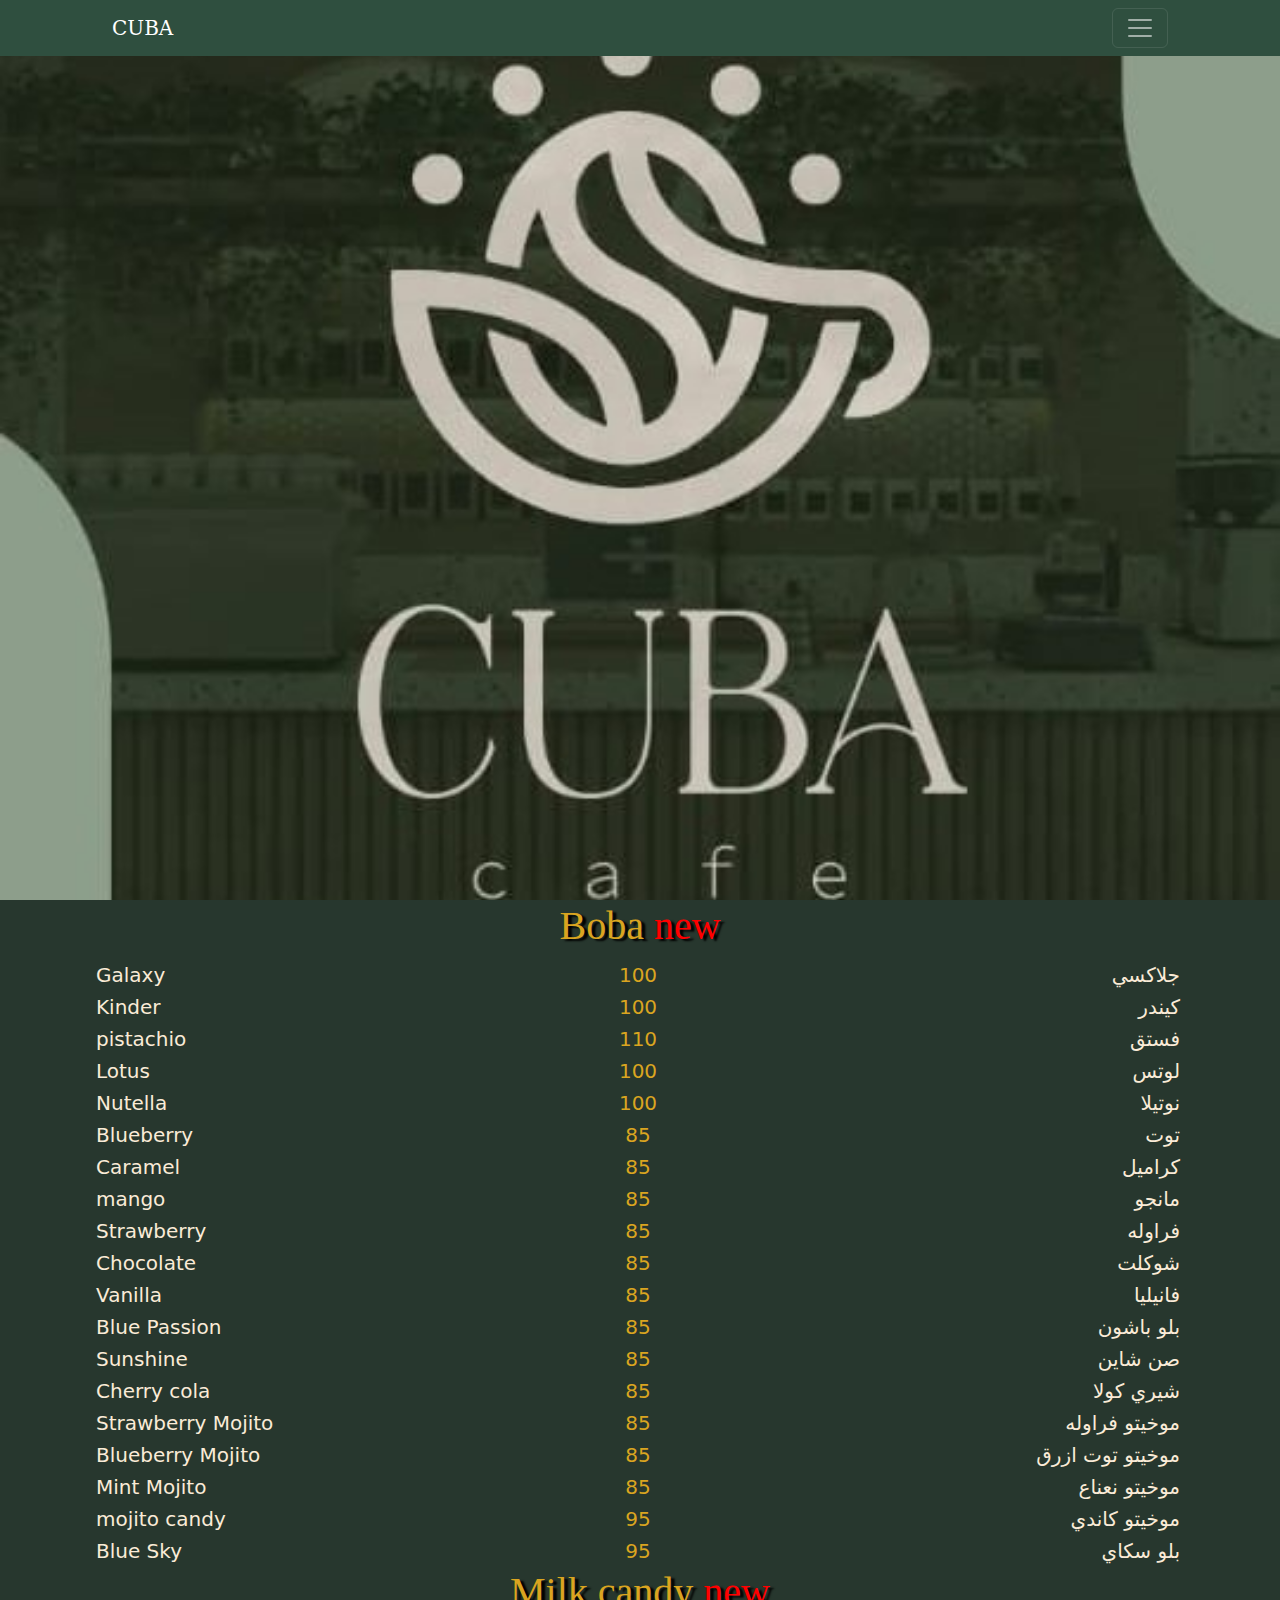
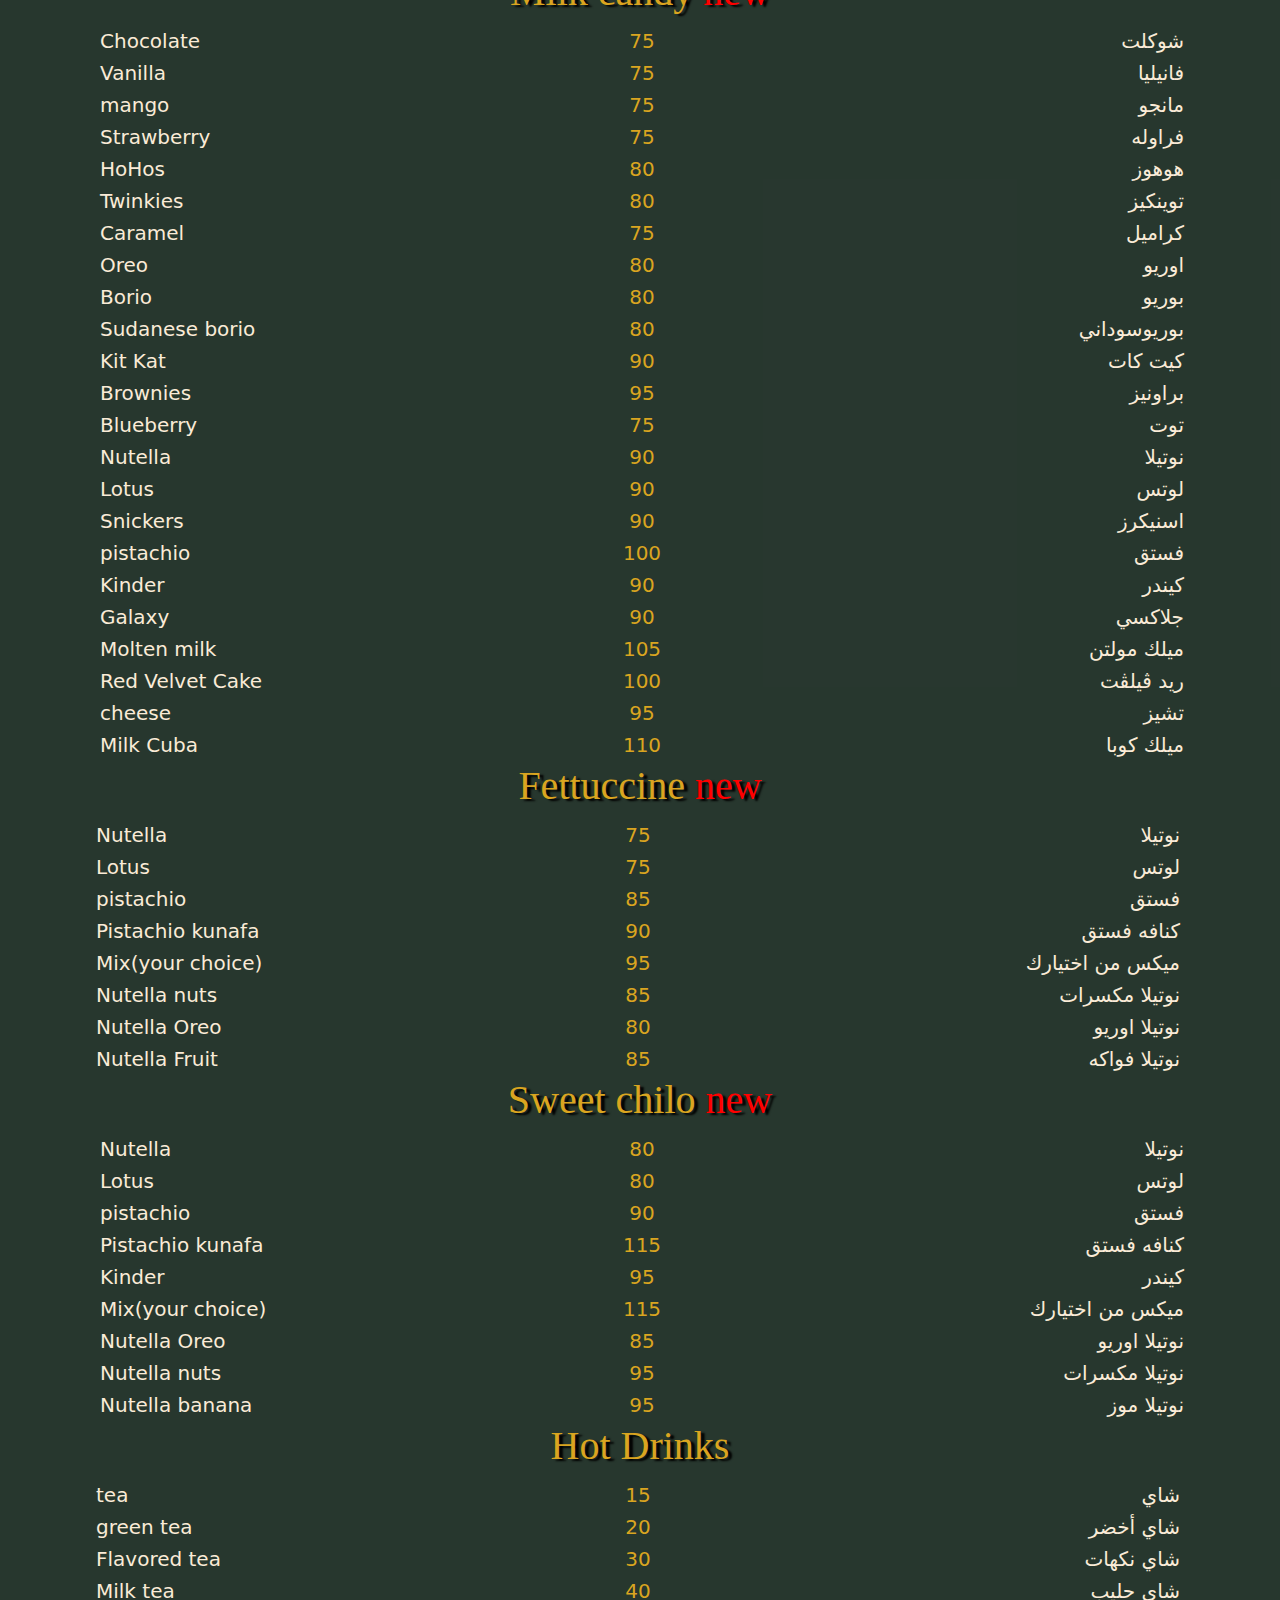
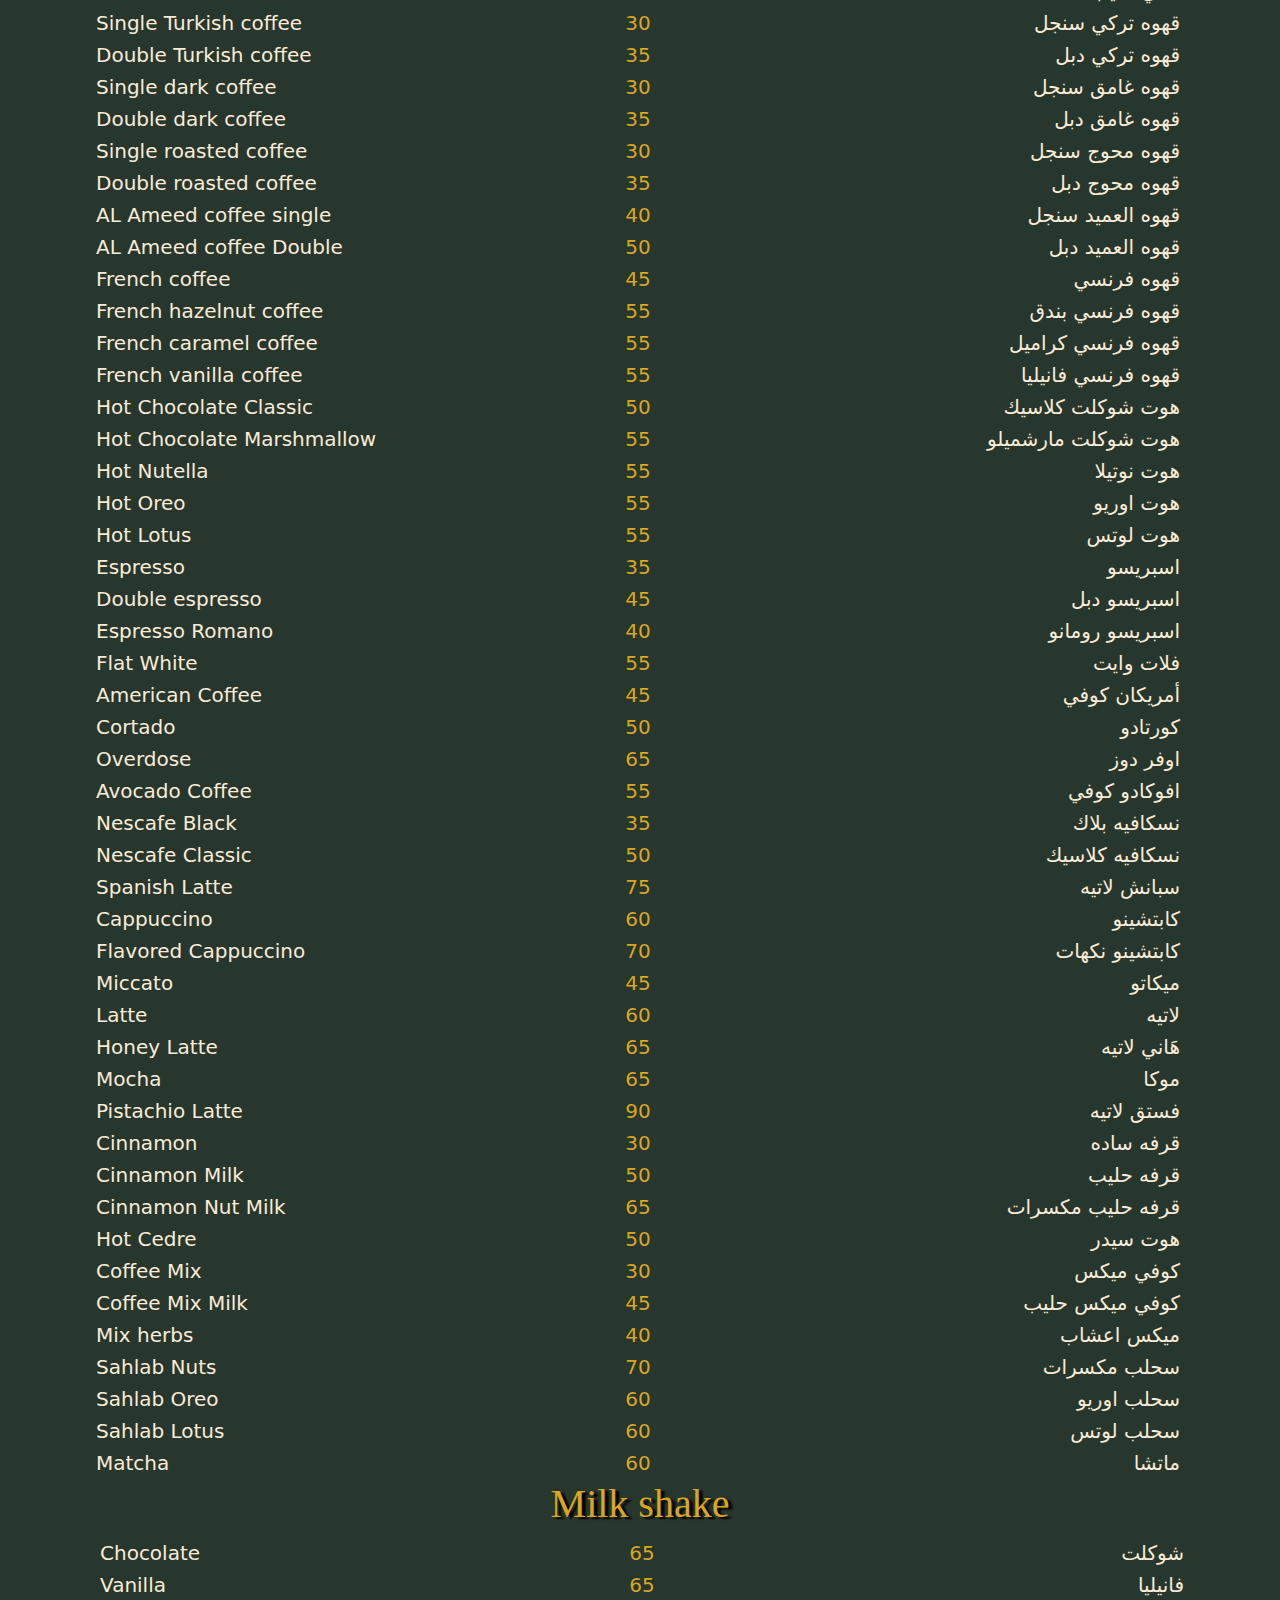
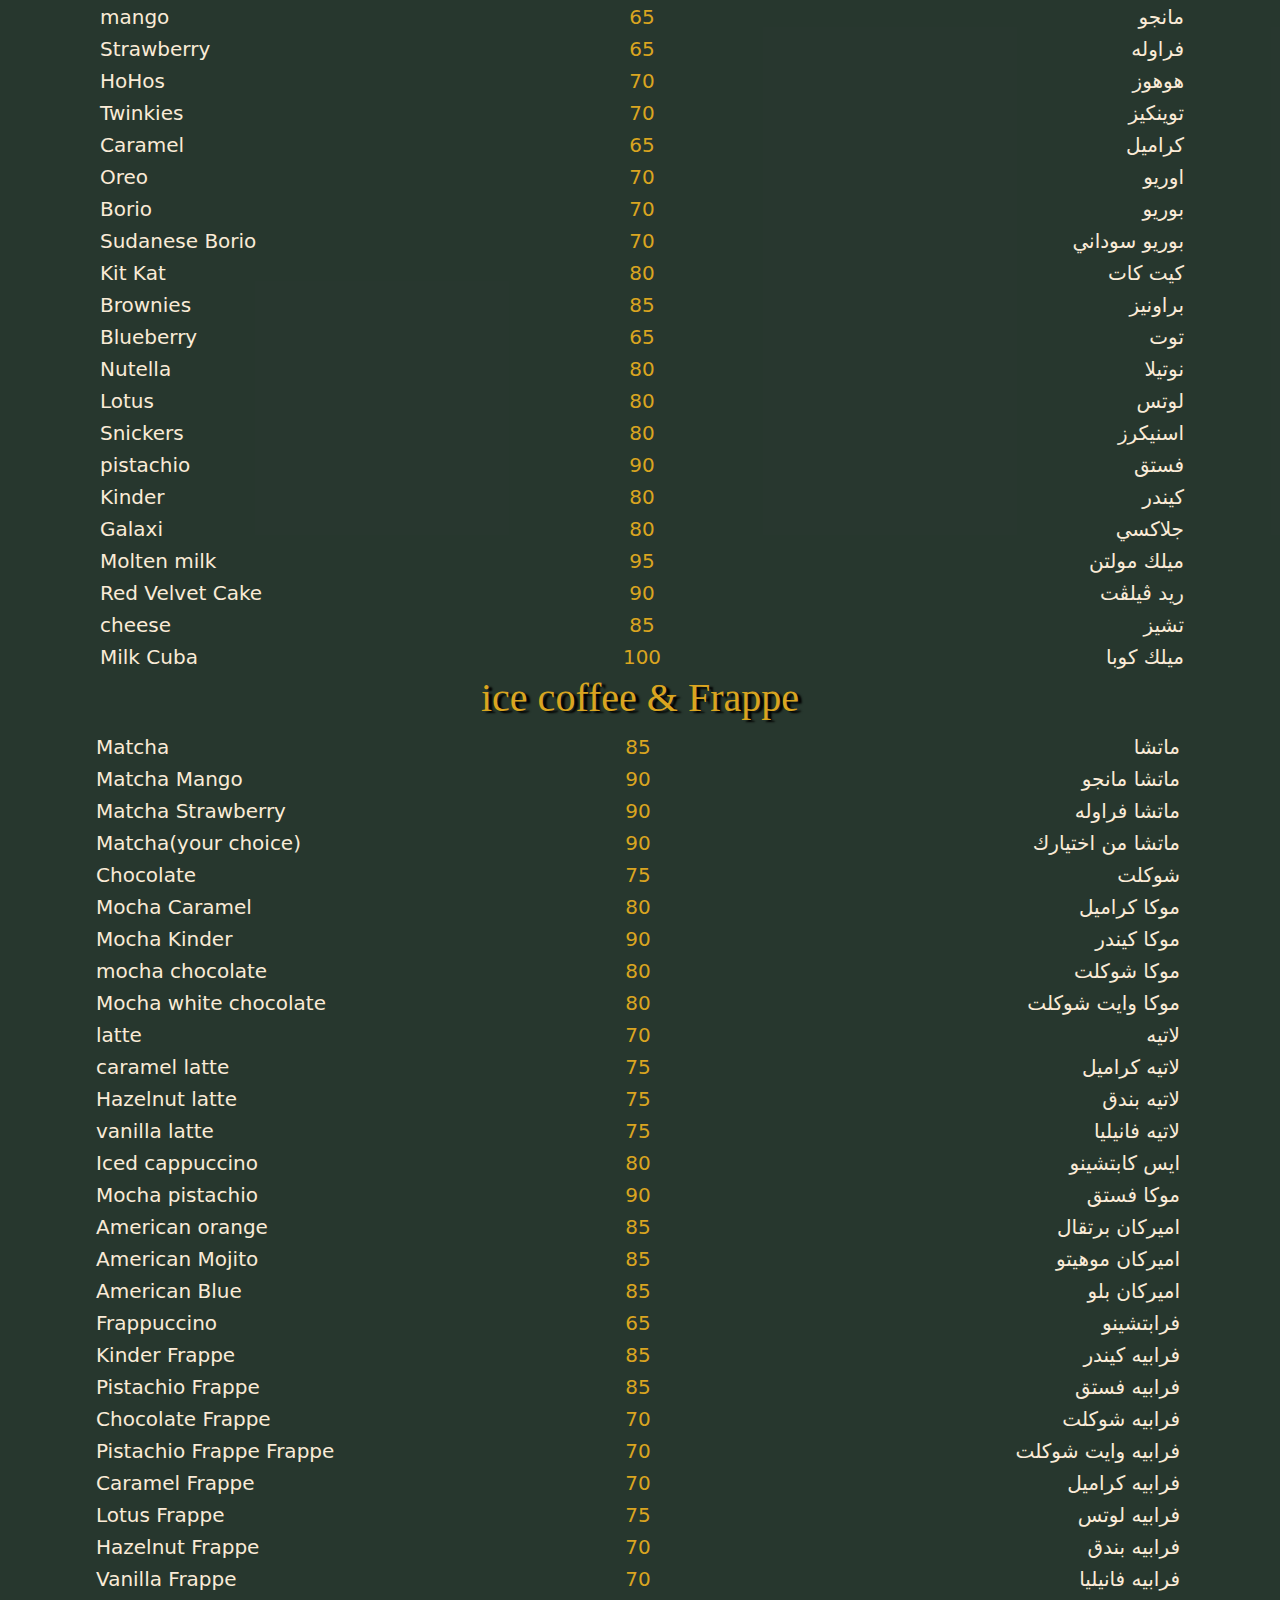
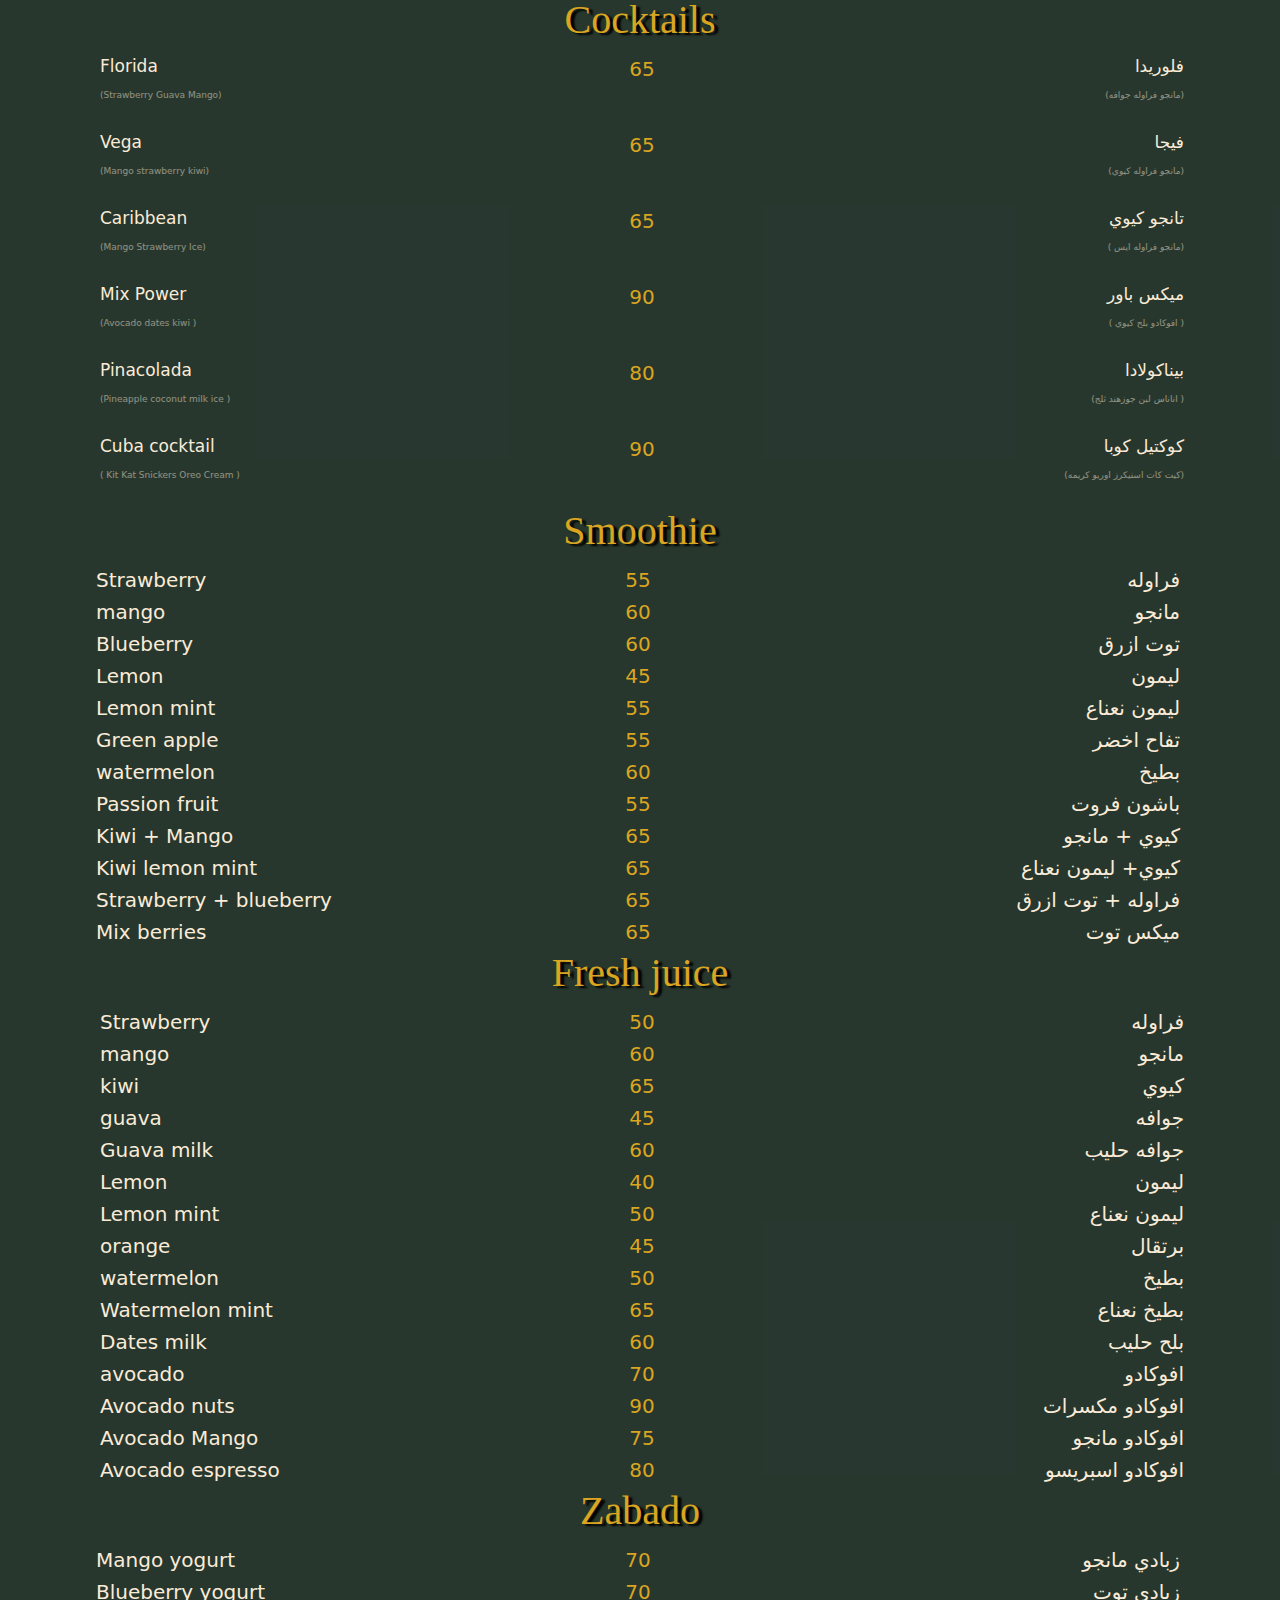
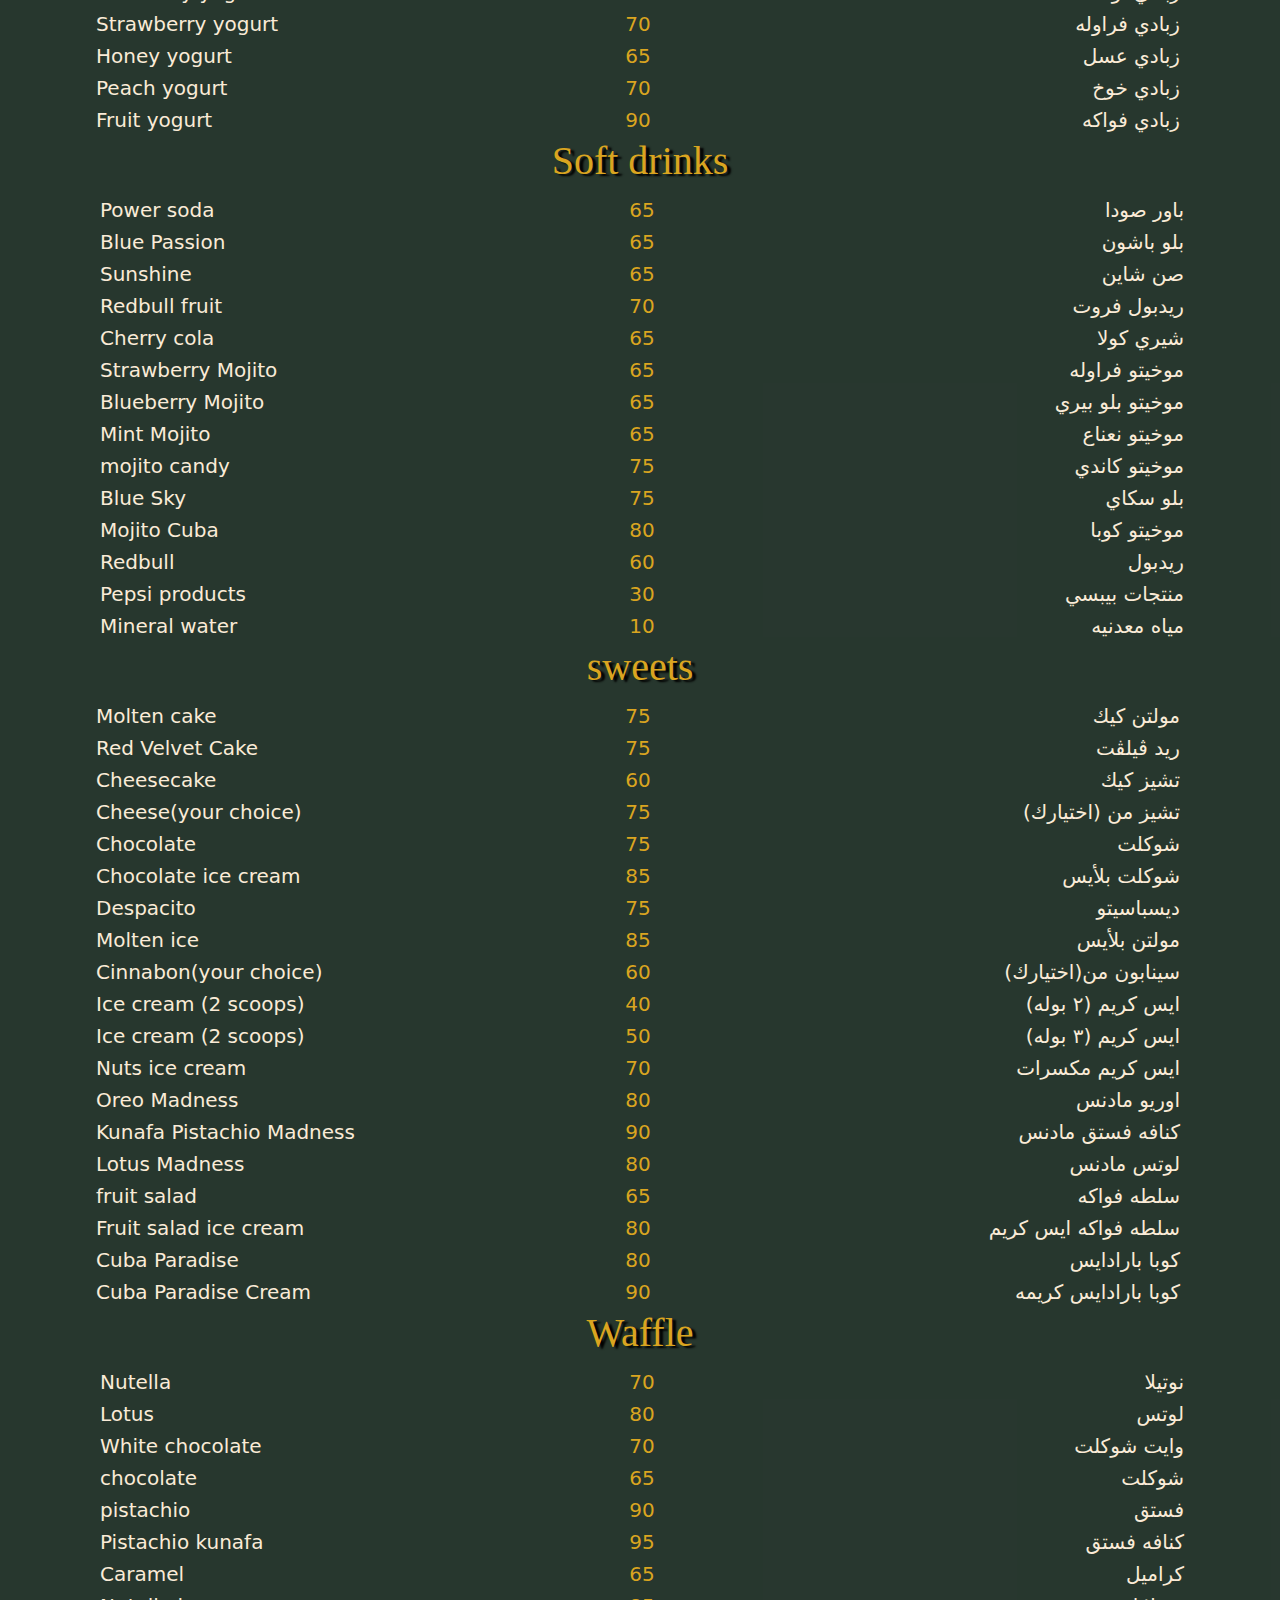
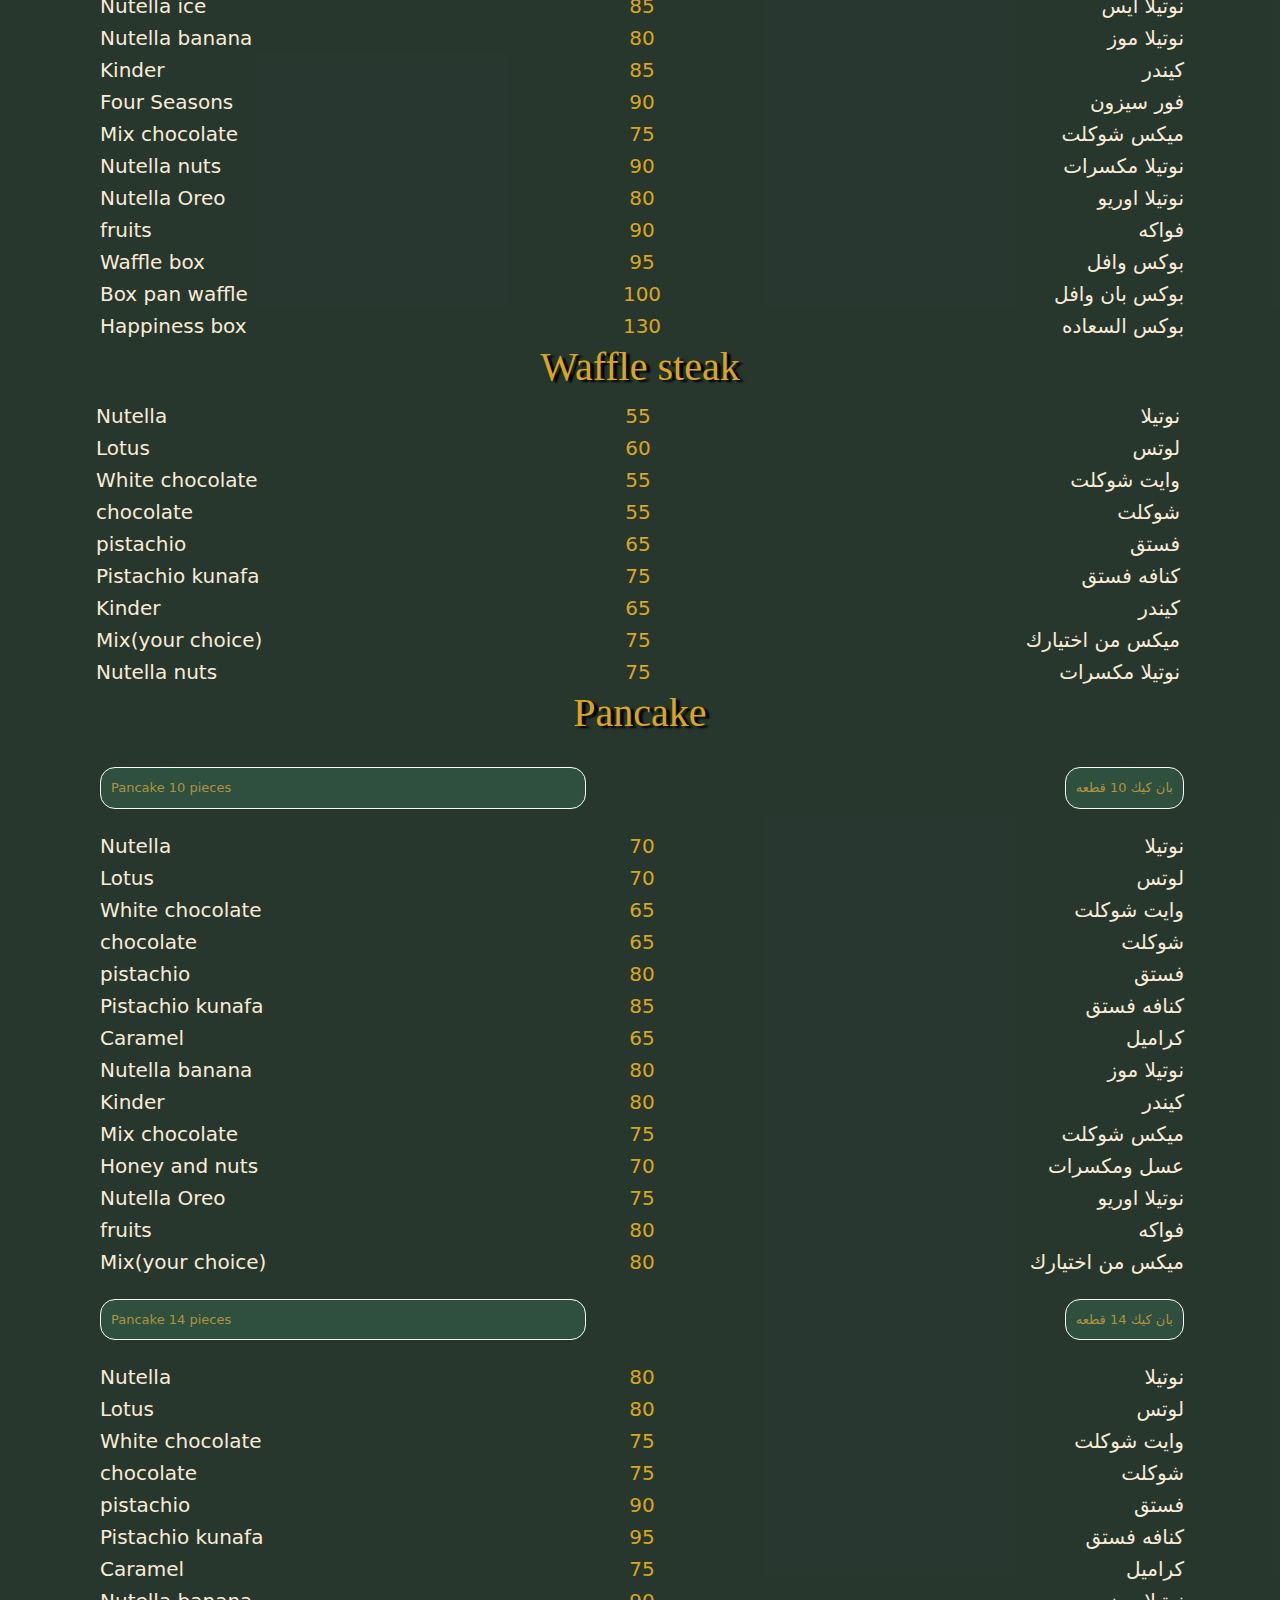
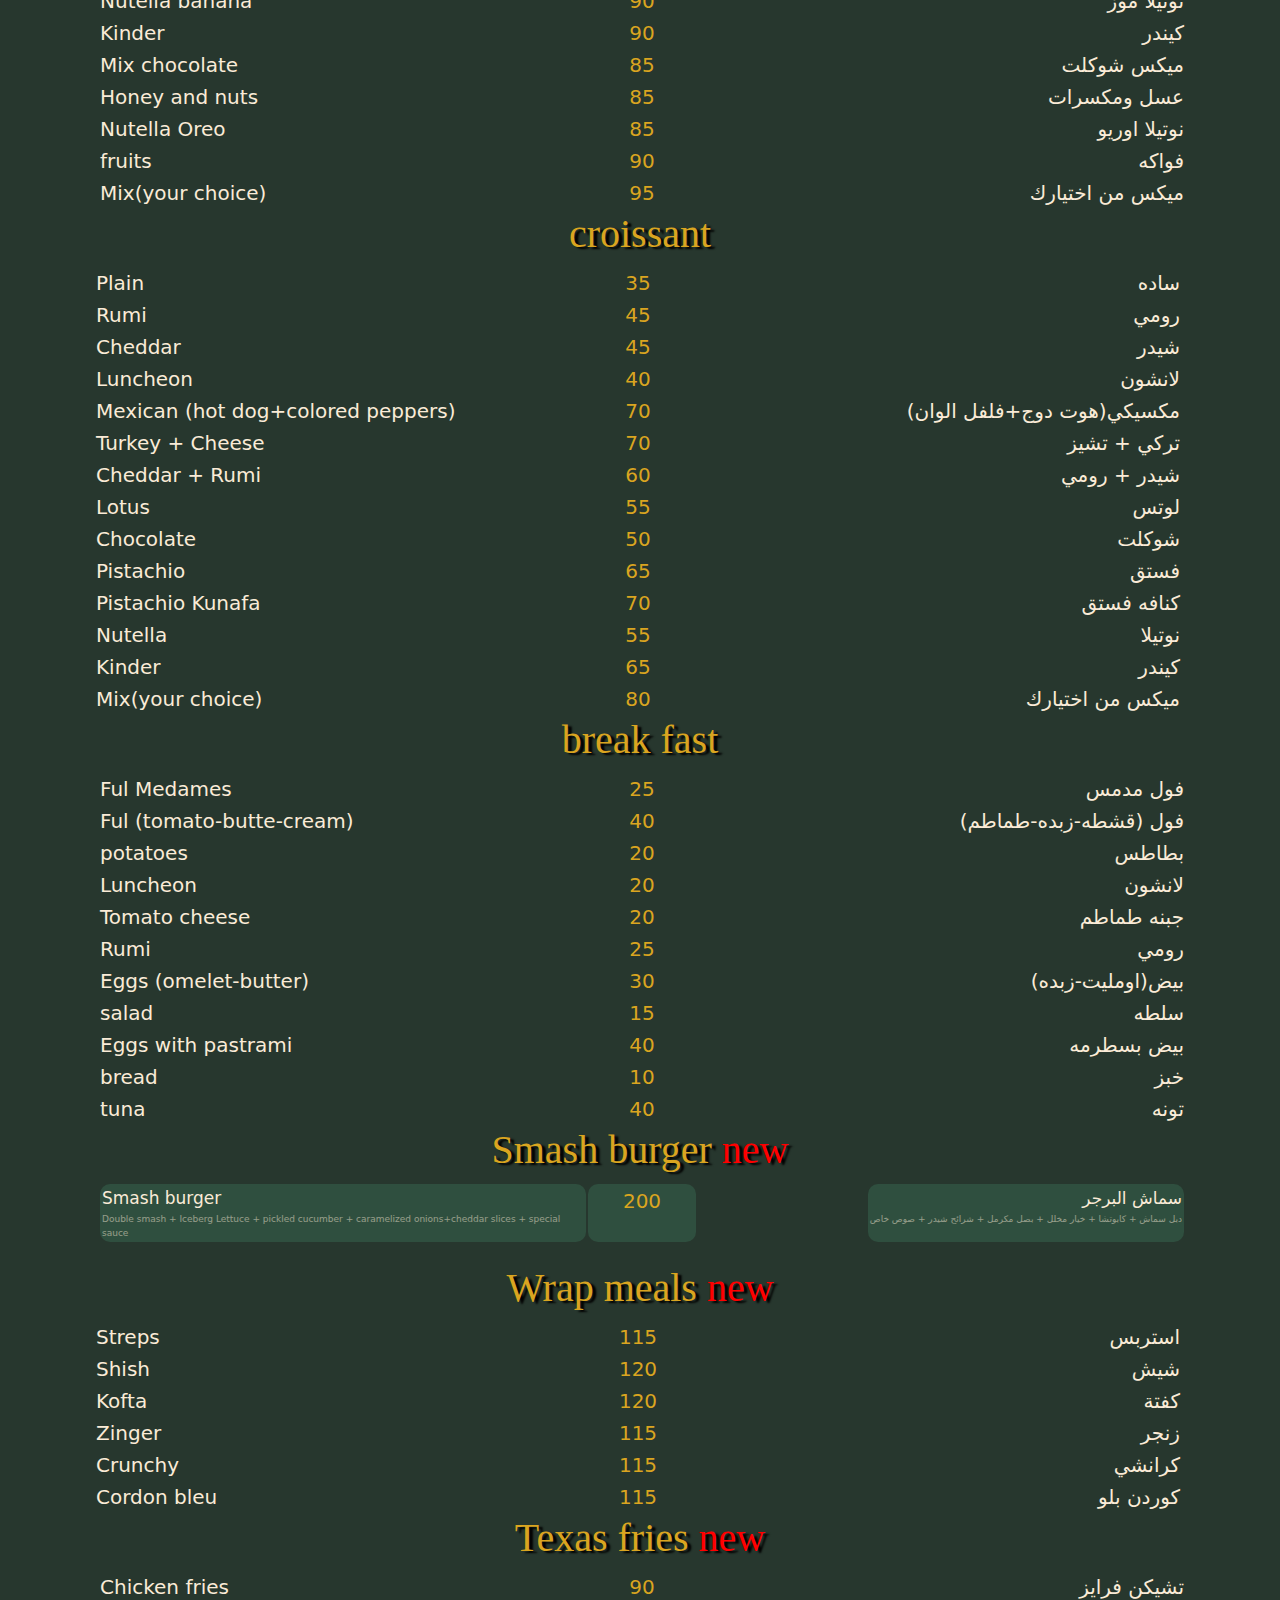
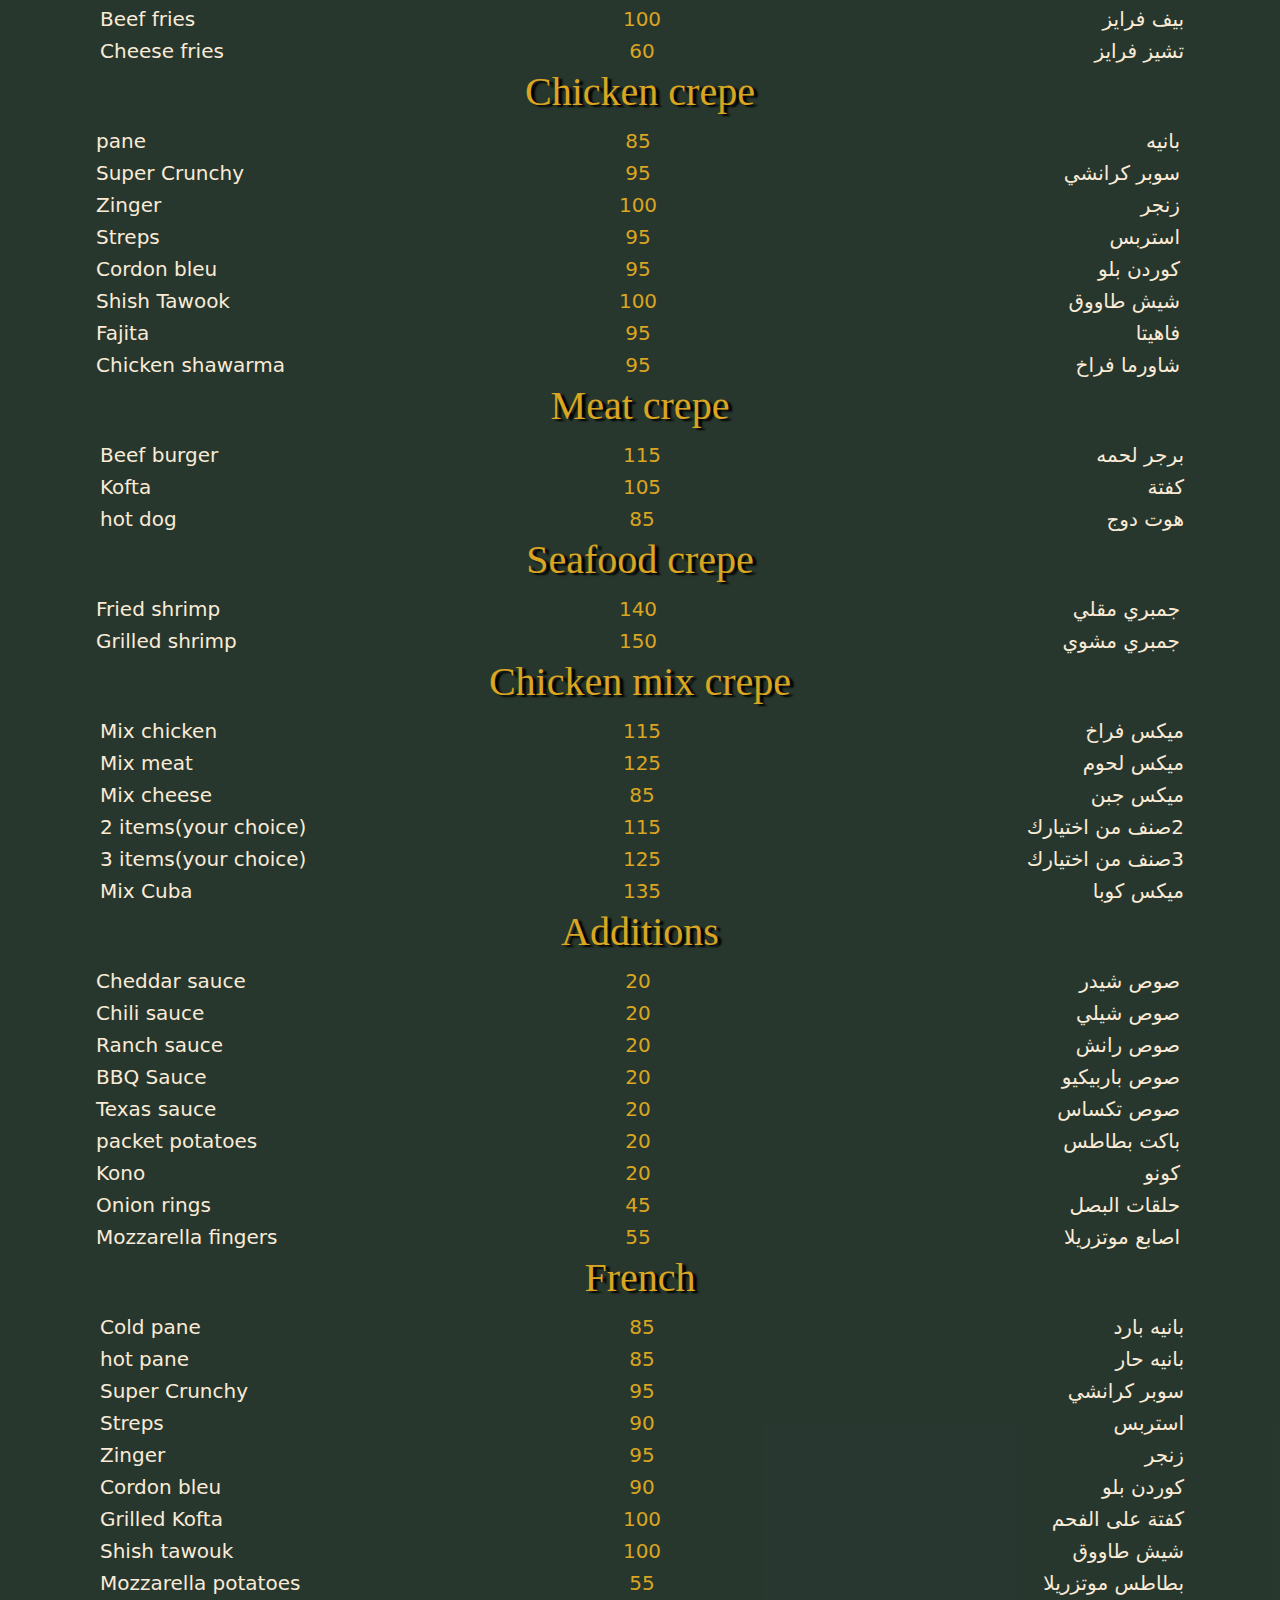
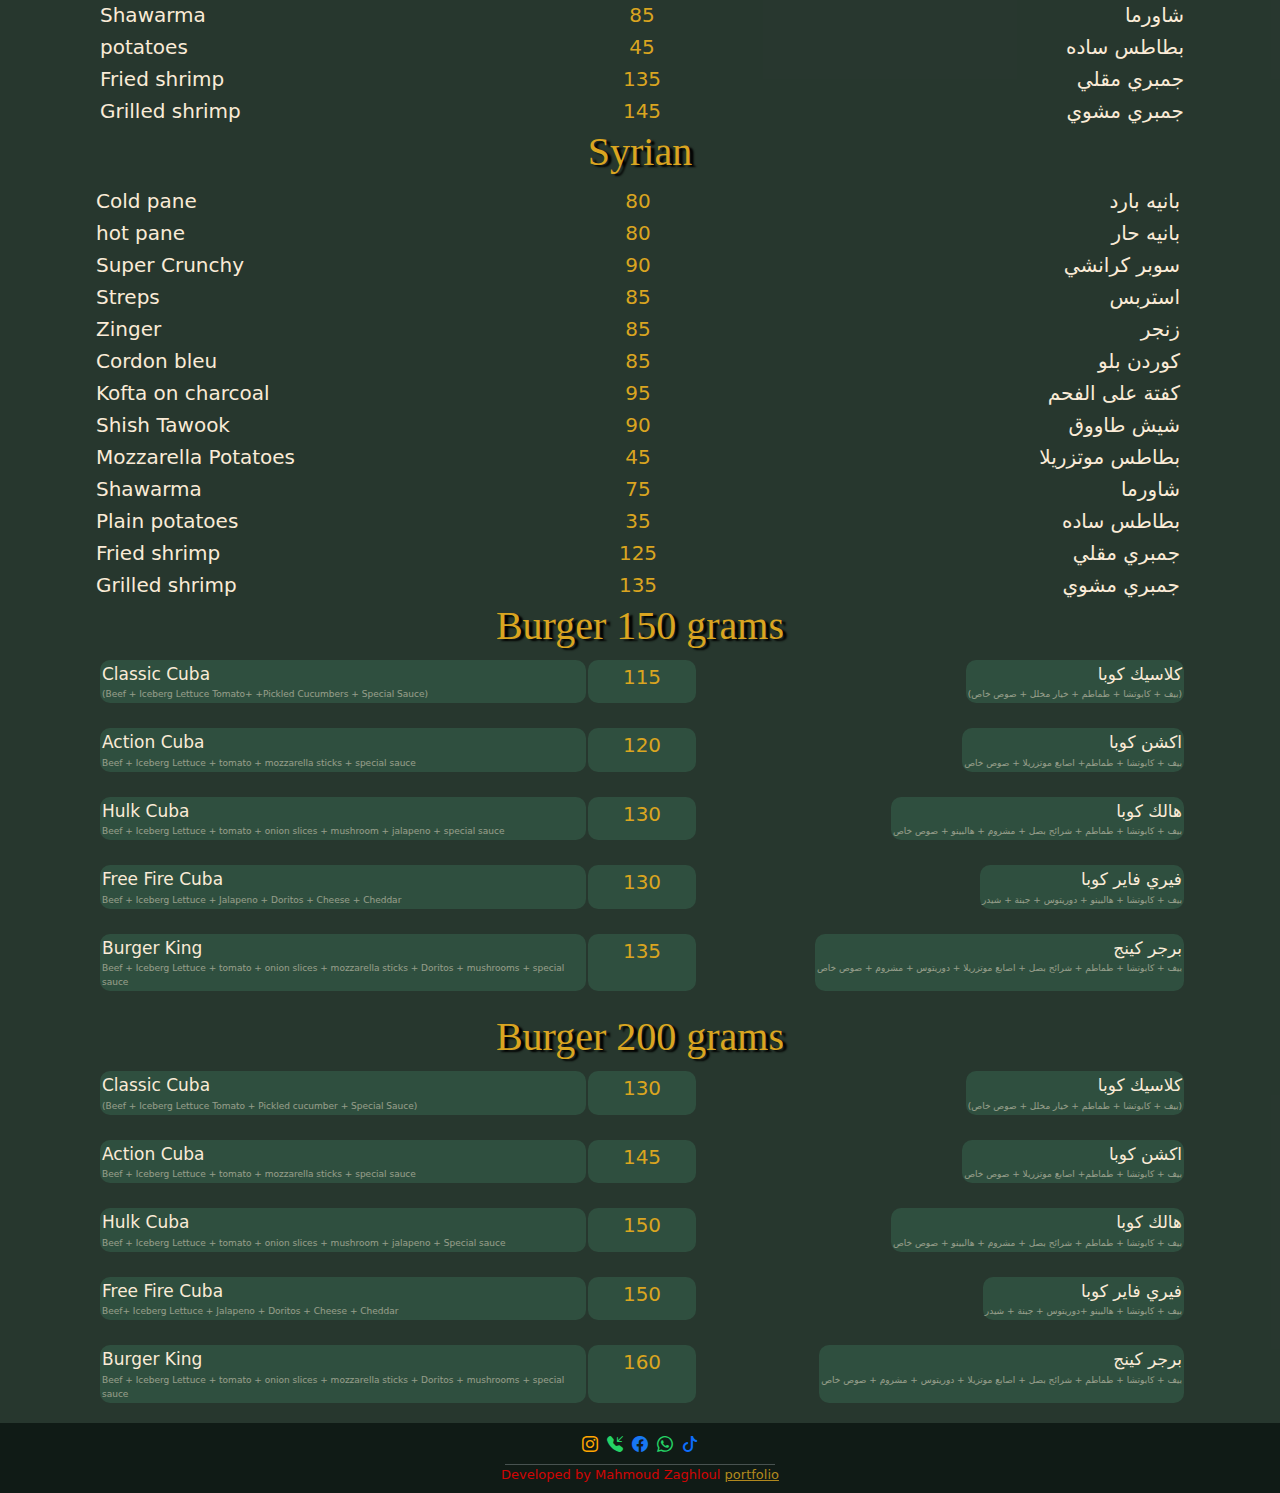
<file: view.html>
<!DOCTYPE html>
  <html lang="en">
  <head>
  <meta charset="UTF-8">
  <meta name="viewport" content="width=device-width, initial-scale=1.0">
  <link href="./img/WhatsApp Image 2025-01-06 at 4.43.23 AM.jpeg" type="image/x-icon" rel="icon" />
  <link rel="stylesheet" href="bootstrap-icons-1.11.3/font/bootstrap-icons.min.css">
  <link rel="stylesheet" href="css/bootstrap.min.css">
  <link rel="stylesheet" href="css/about.css">

  <title style="color: goldenrod;">MENU_CUBA</title>
  </head>
  <body>

  <nav class="navbar navbar-dark fixed-top">
  <div class="container-fluid">
  <a class="navbar-brand" href="#">CUBA</a>
  <button class="navbar-toggler" type="button" data-bs-toggle="offcanvas" data-bs-target="#offcanvasDarkNavbar" aria-controls="offcanvasDarkNavbar" aria-label="Toggle navigation">
  <span class="navbar-toggler-icon"></span>
  </button>
  <div class="lista offcanvas offcanvas-end " tabindex="-1" id="offcanvasDarkNavbar" aria-labelledby="offcanvasDarkNavbarLabel">
  <div class="offcanvas-header">
  <h5 class="offcanvas-title text-white" id="offcanvasDarkNavbarLabel">MENU CUBA</h5>
  <button type="button" class="btn-close btn-close-white" data-bs-dismiss="offcanvas" aria-label="Close"></button>
  </div>
  <div class="offcanvas-body ">

  <ul class="navbar-nav justify-content-end flex-grow-1 pe-3">
  <li class="nav-item">
  <a class="nav-link active text-warning" aria-current="page" href="#Boba">drinks</a>
  </li>
  <li class="nav-item">
  <a class="nav-link" href="#Boba">Boba</a>
  </li>

  <li class="nav-item">
  <a class="nav-link" href="#Milk_shake_candy">Milk candy</a>
  </li>

  <li class="nav-item">
  <a class="nav-link" href="#Fettuccine">Fettuccine</a>
  </li>

  <li class="nav-item">
    <a class="nav-link" href="#Sweet _chilo">Sweet chilo</a>
    </li>


  <li class="nav-item">
  <a  class="nav-link" href="#Hot_Drinks">Hot Drinks</a>
  </li>

  <li class="nav-item">
  <a class="nav-link" href="#Milk_shake">Milk shake </a>
  </li>

  <li class="nav-item">
  <a class="nav-link" href="#ice_coffee_Frappe">ice coffee & Frappe</a>
  </li>

  <li class="nav-item">
  <a class="nav-link" href="#Cocktails">Cocktails</a>
  </li>

  <li class="nav-item">
  <a class="nav-link" href="#Smoothie"> Smoothie</a>
  </li>

  <li class="nav-item">
  <a class="nav-link" href="#Fresh_juice">Fresh juice</a>
  </li>

  <li class="nav-item">
  <a class="nav-link" href="#Zabado">Zabado</a>
  </li>

  <li class="nav-item">
  <a class="nav-link" href="#Soft_drinks">Soft drinks</a>
  </li>

  <li class="nav-item">
  <a class="nav-link" href="#sweets">sweets</a>
  </li>

  <li class="nav-item">
  <a class="nav-link" href="#Waffle">Waffle</a>
  </li>

  <li class="nav-item">
  <a class="nav-link" href="#Waffle_steak">Waffle steak</a>
  </li>

  <li class="nav-item">
  <a class="nav-link" href="#Pancake">Pancake</a>
  </li>

  <li class="nav-item">
  <a class="nav-link" aria-current="page" href="#croissant">croissant</a>
  </li>

  <li class="nav-item">
  <a class="nav-link active text-warning" aria-current="page" href="#break_fast">food</a>
  </li>

  <li class="nav-item">
  <a class="nav-link " aria-current="page" href="#break_fast">break fast </a>
  </li>

  <li class="nav-item">
  <a class="nav-link" href="#Smashburger">Smash burger</a>
  </li>


  <li class="nav-item">
  <a class="nav-link" href="#Wrap_meals">Wrap meals</a>
  </li>


  <li class="nav-item">
  <a class="nav-link" href="#Tikka_Fries">Texas fries</a>
  </li>




  <li class="nav-item">
  <a class="nav-link " aria-current="page" href="#Chicken_crepe">Chicken crepe </a>
  </li>

  <li class="nav-item">
  <a class="nav-link " aria-current="page" href="#Meat_crepe">Meat crepe</a>
  </li>

  <li class="nav-item">
  <a class="nav-link " aria-current="page" href="#Seafood_crepe">Seafood crepe</a>
  </li>

  <li class="nav-item">
  <a class="nav-link" href="#Chicken_mix_crepe">Chicken mix crepe</a>
  </li>
  <li class="nav-item">
  <a class="nav-link" href="#Additions">Additions </a>
  </li>

  <li class="nav-item">
  <a class="nav-link" href="#French">French </a>
  </li>
  <li class="nav-item">
  <a class="nav-link" href="#Syrian">Syrian </a>
  </li>

  <li class="nav-item">
  <a class="nav-link" href="#Burger_150_grams">Burger 150 grams</a>
  </li>
  <li class="nav-item">
  <a class="nav-link" href="#Burger_200_grams">Burger 200 grams</a>
  </li>







  <a class="nav-link" href="#"></a>
  </li>
  </ul> 
  </div>
  </div>
  </div>
  </nav>


  <section class="hero">
  <div class="slider">
  <img class="slide1" src="img/WhatsApp Image 2025-01-06 at 4.43.23 AM.jpeg" alt="img">
  </div>
  </section>

  <!-- start Boba -->
  <div id="Boba" class=" title_hot_drink">
  <h1>Boba <span class="new">new</span></h1>
  </div>
  <section class="Hot_drinks">
  <span class="text text_en_left ">Galaxy</span>
  <span class="text text_price_center ">100</span>
  <span class="text text_en_r ">جلاكسي</span>

  <span class="text text_en_left ">Kinder</span>
  <span class="text text_price_center ">100</span>
  <span class="text text_en_r ">كيندر</span>

  <span class="text text_en_left ">pistachio</span>
  <span class="text text_price_center">110</span>
  <span class="text text_en_r ">فستق</span>


  <span class="text text_en_left ">Lotus</span>
  <span class="text text_price_center">100</span>
  <span class="text text_en_r ">لوتس</span>

  <span class="text text_en_left ">Nutella</span>
  <span class="text text_price_center ">100</span>
  <span class="text text_en_r ">نوتيلا</span>

  <span class="text text_en_left ">Blueberry</span>
  <span class="text text_price_center ">85</span>
  <span class="text text_en_r ">توت</span>

  <span class="text text_en_left ">Caramel</span>
  <span class="text text_price_center">85</span>
  <span class="text text_en_r ">كراميل</span>

  <span class="text text_en_left ">mango</span>
  <span class="text text_price_center">85</span>
  <span class="text text_en_r ">مانجو</span>

  <span class="text text_en_left ">Strawberry</span>
  <span class="text text_price_center ">85</span>
  <span class="text text_en_r ">فراوله</span>

  <span class="text text_en_left ">Chocolate</span>
  <span class="text text_price_center ">85</span>
  <span class="text text_en_r ">شوكلت</span>

  <span class="text text_en_left ">Vanilla</span>
  <span class="text text_price_center ">85</span>
  <span class="text text_en_r ">فانيليا</span>


  <span class="text text_en_left ">Blue Passion </span>
  <span class="text text_price_center ">85</span>
  <span class="text text_en_r ">بلو باشون </span>


  <span class="text text_en_left ">Sunshine </span>
  <span class="text text_price_center">85</span>
  <span class="text text_en_r ">صن شاين </span>



  <span class="text text_en_left ">Cherry cola </span>
  <span class="text text_price_center ">85</span>
  <span class="text text_en_r ">شيري كولا </span>

  <span class="text text_en_left ">Strawberry Mojito </span>
  <span class="text text_price_center ">85</span>
  <span class="text text_en_r">موخيتو فراوله </span>

  <span class="text text_en_left ">Blueberry Mojito </span>
  <span class="text text_price_center ">85</span>
  <span class="text text_en_r">موخيتو توت ازرق  </span>

  <span class="text text_en_left ">Mint Mojito </span>
  <span class="text text_price_center ">85</span>
  <span class="text text_en_r">موخيتو نعناع </span>

  <span class="text text_en_left ">mojito candy</span>
  <span class="text text_price_center ">95</span>
  <span class="text text_en_r">موخيتو كاندي </span>

  <span class="text text_en_left ">Blue Sky</span>
  <span class="text text_price_center ">95</span>
  <span class="text text_en_r">بلو سكاي </span>

  </section>
  <!--end  Boba-->


  <!-- start Milk shake candy -->
  <div id="Milk_shake_candy"  class=" title_hot_drink">
  <h1>Milk candy <span class="new">new</span> </h1>
  </div>
  <section class="jus">
  <span class="text text_en_left ">Chocolate</span>
  <span class="text text_price_center ">75</span>
  <span class="text text_en_r ">شوكلت</span>

  <span class="text text_en_left ">Vanilla</span>
  <span class="text text_price_center ">75</span>
  <span class="text text_en_r ">فانيليا</span>

  <span class="text text_en_left ">mango</span>
  <span class="text text_price_center ">75</span>
  <span class="text text_en_r ">مانجو</span>


  <span class="text text_en_left ">Strawberry</span>
  <span class="text text_price_center ">75</span>
  <span class="text text_en_r ">فراوله</span>


  <span class="text text_en_left ">HoHos</span>
  <span class="text text_price_center ">80</span>
  <span class="text text_en_r ">هوهوز</span>

  <span class="text text_en_left ">Twinkies</span>
  <span class="text text_price_center ">80</span>
  <span class="text text_en_r ">توينكيز</span>

  <span class="text text_en_left ">Caramel</span>
  <span class="text text_price_center ">75</span>
  <span class="text text_en_r ">كراميل</span>

  <span class="text text_en_left ">Oreo</span>
  <span class="text text_price_center">80</span>
  <span class="text text_en_r ">اوريو</span>

  <span class="text text_en_left "> Borio</span>
  <span class="text text_price_center ">80</span>
  <span class="text text_en_r ">بوريو</span>

  <span class="text text_en_left ">Sudanese borio </span>
  <span class="text text_price_center ">80</span>
  <span class="text text_en_r ">بوريوسوداني</span>

  <span class="text text_en_left ">Kit Kat</span>
  <span class="text text_price_center ">90</span>
  <span class="text text_en_r ">كيت كات</span>

  <span class="text text_en_left ">Brownies</span>
  <span class="text text_price_center ">95</span>
  <span class="text text_en_r "> براونيز</span>

  <span class="text text_en_left ">Blueberry</span>
  <span class="text text_price_center ">75</span>
  <span class="text text_en_r ">توت</span>

  <span class="text text_en_left ">Nutella</span>
  <span class="text text_price_center ">90</span>
  <span class="text text_en_r ">نوتيلا</span>

  <span class="text text_en_left ">Lotus</span>
  <span class="text text_price_center ">90</span>
  <span class="text text_en_r ">لوتس</span>



  <span class="text text_en_left ">Snickers</span>
  <span class="text text_price_center ">90</span>
  <span class="text text_en_r ">اسنيكرز</span>

  <span class="text text_en_left ">pistachio</span>
  <span class="text text_price_center ">100</span>
  <span class="text text_en_r ">فستق</span>



  <span class="text text_en_left ">Kinder</span>
  <span class="text text_price_center ">90</span>
  <span class="text text_en_r "> كيندر</span>

  <span class="text text_en_left ">Galaxy</span>
  <span class="text text_price_center ">90</span>
  <span class="text text_en_r ">جلاكسي</span> 



  <span class="text text_en_left ">Molten milk</span>
  <span class="text text_price_center ">105</span>
  <span class="text text_en_r ">ميلك مولتن</span>

  <span class="text text_en_left ">Red Velvet Cake</span>
  <span class="text text_price_center ">100</span>
  <span class="text text_en_r ">ريد  ڤيلڤت</span>

  <span class="text text_en_left ">cheese</span>
  <span class="text text_price_center ">95</span>
  <span class="text text_en_r ">تشيز</span>

  <span class="text text_en_left ">Milk Cuba</span>
  <span class="text text_price_center ">110</span>
  <span class="text text_en_r ">ميلك كوبا</span>
  </section>
  <!-- end Milk shake  candy-->


  <!-- start Fettuccine -->
  <div id="Fettuccine" class=" title_hot_drink">
    <h1>Fettuccine <span class="new">new</span></h1>
  </div>
  <section class="Hot_drinks">


  <span class="text text_en_left ">Nutella</span>
  <span class="text text_price_center">75</span>
  <span class="text text_en_r ">نوتيلا</span>

  <span class="text text_en_left ">Lotus</span>
  <span class="text text_price_center ">75</span>
  <span class="text text_en_r ">لوتس</span>


  <span class="text text_en_left ">pistachio </span>
  <span class="text text_price_center ">85</span>
  <span class="text text_en_r "> فستق</span>

  <span class="text text_en_left ">Pistachio kunafa</span>
  <span class="text text_price_center ">90</span>
  <span class="text text_en_r">كنافه فستق</span>



  <span class="text text_en_left ">Mix(your choice) </span>
  <span class="text text_price_center ">95</span>
  <span class="text text_en_r">ميكس من اختيارك </span>

  <span class="text text_en_left "> Nutella nuts </span>
  <span class="text text_price_center ">85</span>
  <span class="text text_en_r">نوتيلا مكسرات  </span>

  <span class="text text_en_left ">Nutella Oreo</span>
  <span class="text text_price_center ">80</span>
  <span class="text text_en_r"> نوتيلا اوريو </span>

  <span class="text text_en_left ">Nutella Fruit</span>
  <span class="text text_price_center ">85</span>
  <span class="text text_en_r"> نوتيلا فواكه</span>



  </section>
  <!-- end Fettuccine  -->



      <!-- start  Sweet chilo -->
  <div id="Sweet _chilo" class=" title_hot_drink">
  <h1 >Sweet chilo <span class="new">new</span></h1>
  </div>
  <section class="jus">

    <span class="text text_en_left ">Nutella</span>
    <span class="text text_price_center">80</span>
    <span class="text text_en_r ">نوتيلا</span>

    <span class="text text_en_left ">Lotus</span>
    <span class="text text_price_center ">80</span>
    <span class="text text_en_r ">لوتس</span>

    <span class="text text_en_left ">pistachio </span>
    <span class="text text_price_center ">90</span>
    <span class="text text_en_r "> فستق</span>


    <span class="text text_en_left ">Pistachio kunafa</span>
    <span class="text text_price_center ">115</span>
    <span class="text text_en_r">كنافه فستق</span>

    
    
    <span class="text text_en_left ">Kinder</span>
    <span class="text text_price_center ">95</span>
    <span class="text text_en_r">كيندر  </span>

    
    <span class="text text_en_left ">Mix(your choice)</span>
    <span class="text text_price_center ">115</span>
    <span class="text text_en_r">ميكس من اختيارك </span>

    
    <span class="text text_en_left ">Nutella Oreo</span>
    <span class="text text_price_center ">85</span>
    <span class="text text_en_r">نوتيلا اوريو  </span>


    <span class="text text_en_left ">Nutella nuts </span>
    <span class="text text_price_center ">95</span>
    <span class="text text_en_r">نوتيلا مكسرات  </span>
    
    <span class="text text_en_left ">Nutella banana </span>
    <span class="text text_price_center ">95</span>
    <span class="text text_en_r">نوتيلا موز </span>
    
  </section>
  <!--end Sweet chilo -->



  <!-- start Hot_Drinks -->
  <div id="Hot_Drinks" class=" title_hot_drink">
  <h1 >Hot Drinks</h1>
  </div>
  <section class="Hot_drinks">

  <span class="text text_en_left ">tea</span>
  <span class="text text_price_center ">15</span>
  <span class="text text_en_r ">شاي </span> 

  <span class="text text_en_left ">green tea </span>
  <span class="text text_price_center ">20</span>
  <span class="text text_en_r "> شاي أخضر </span> 

  <span class="text text_en_left ">Flavored tea</span>
  <span class="text text_price_center ">30</span>
  <span class="text text_en_r ">شاي نكهات</span> 

  <span class="text text_en_left ">Milk tea </span>
  <span class="text text_price_center ">40</span>
  <span class="text text_en_r ">شاي حليب</span> 

  <span class="text text_en_left "> Single Turkish coffee   </span>
  <span class="text text_price_center ">30</span>
  <span class="text text_en_r ">قهوه تركي سنجل</span>

  <span class="text text_en_left "> Double Turkish coffee  </span>
  <span class="text text_price_center ">35</span>
  <span class="text text_en_r ">قهوه تركي دبل</span>

  <span class="text text_en_left "> Single dark coffee </span>
  <span class="text text_price_center ">30</span>
  <span class="text text_en_r ">قهوه غامق سنجل</span>


  <span class="text text_en_left ">Double dark coffee</span>
  <span class="text text_price_center ">35</span>
  <span class="text text_en_r ">قهوه غامق دبل </span>

  <span class="text text_en_left ">Single roasted coffee </span>
  <span class="text text_price_center ">30</span>
  <span class="text text_en_r ">قهوه محوج سنجل</span>


  <span class="text text_en_left ">Double roasted coffee</span>
  <span class="text text_price_center ">35</span>
  <span class="text text_en_r ">قهوه محوج دبل </span>


  <span class="text text_en_left ">AL Ameed coffee single</span>
  <span class="text text_price_center ">40</span>
  <span class="text text_en_r ">قهوه العميد سنجل</span>

  <span class="text text_en_left ">AL Ameed coffee Double</span>
  <span class="text text_price_center ">50</span>
  <span class="text text_en_r "> قهوه العميد دبل </span>

  <span class="text text_en_left ">French coffee</span>
  <span class="text text_price_center ">45</span>
  <span class="text text_en_r ">قهوه فرنسي </span>

  <span class="text text_en_left ">French hazelnut coffee </span>
  <span class="text text_price_center ">55</span>
  <span class="text text_en_r ">قهوه فرنسي بندق  </span>

  <span class="text text_en_left ">French caramel coffee </span>
  <span class="text text_price_center ">55</span>
  <span class="text text_en_r ">قهوه فرنسي كراميل </span>

  <span class="text text_en_left ">French vanilla coffee </span>
  <span class="text text_price_center ">55</span>
  <span class="text text_en_r ">قهوه فرنسي فانيليا  </span>

  <span class="text text_en_left ">Hot Chocolate Classic </span>
  <span class="text text_price_center ">50</span>
  <span class="text text_en_r ">هوت شوكلت كلاسيك   </span>

  <span class="text text_en_left ">Hot Chocolate Marshmallow</span>
  <span class="text text_price_center ">55</span>
  <span class="text text_en_r ">هوت شوكلت مارشميلو  </span>

  <span class="text text_en_left ">Hot Nutella </span>
  <span class="text text_price_center ">55</span>
  <span class="text text_en_r ">هوت نوتيلا </span>

  <span class="text text_en_left ">Hot Oreo </span>
  <span class="text text_price_center ">55</span>
  <span class="text text_en_r ">هوت اوريو</span>

  <span class="text text_en_left ">Hot Lotus </span>
  <span class="text text_price_center ">55</span>
  <span class="text text_en_r "> هوت لوتس</span>

  <span class="text text_en_left ">Espresso </span>
  <span class="text text_price_center ">35</span>
  <span class="text text_en_r "> اسبريسو</span>

  <span class="text text_en_left ">Double espresso </span>
  <span class="text text_price_center ">45</span>
  <span class="text text_en_r ">اسبريسو دبل  </span>

  <span class="text text_en_left ">Espresso Romano  </span>
  <span class="text text_price_center ">40</span>
  <span class="text text_en_r "> اسبريسو رومانو </span>

  <span class="text text_en_left ">Flat White  </span>
  <span class="text text_price_center ">55</span>
  <span class="text text_en_r ">فلات وايت </span>

  <span class="text text_en_left ">American Coffee </span>
  <span class="text text_price_center ">45</span>
  <span class="text text_en_r ">أمريكان كوفي </span>

  <span class="text text_en_left ">Cortado </span>
  <span class="text text_price_center ">50</span>
  <span class="text text_en_r "> كورتادو</span>

  <span class="text text_en_left ">Overdose</span>
  <span class="text text_price_center ">65</span>
  <span class="text text_en_r "> اوفر دوز</span>

  <span class="text text_en_left ">Avocado Coffee </span>
  <span class="text text_price_center ">55</span>
  <span class="text text_en_r "> افوكادو كوفي</span>

  <span class="text text_en_left ">Nescafe Black  </span>
  <span class="text text_price_center ">35</span>
  <span class="text text_en_r ">نسكافيه بلاك</span>

  <span class="text text_en_left ">Nescafe Classic </span>
  <span class="text text_price_center ">50</span>
  <span class="text text_en_r ">نسكافيه كلاسيك </span>

  <span class="text text_en_left ">Spanish Latte </span>
  <span class="text text_price_center ">75</span>
  <span class="text text_en_r ">سبانش لاتيه </span>

  <span class="text text_en_left "> Cappuccino</span>
  <span class="text text_price_center ">60</span>
  <span class="text text_en_r "> كابتشينو</span>

  <span class="text text_en_left ">Flavored Cappuccino </span>
  <span class="text text_price_center ">70</span>
  <span class="text text_en_r "> كابتشينو نكهات</span>

  <span class="text text_en_left ">Miccato </span>
  <span class="text text_price_center ">45</span>
  <span class="text text_en_r "> ميكاتو</span>

  <span class="text text_en_left ">Latte </span>
  <span class="text text_price_center ">60</span>
  <span class="text text_en_r ">لاتيه </span>

  <span class="text text_en_left ">Honey Latte</span>
  <span class="text text_price_center ">65</span>
  <span class="text text_en_r ">هَاني لاتيه</span>   

  <span class="text text_en_left ">Mocha</span>
  <span class="text text_price_center ">65</span>
  <span class="text text_en_r ">موكا</span>   

  <span class="text text_en_left ">Pistachio Latte </span>
  <span class="text text_price_center ">90</span>
  <span class="text text_en_r "> فستق لاتيه</span>  


  <span class="text text_en_left ">Cinnamon</span>
  <span class="text text_price_center ">30</span>
  <span class="text text_en_r ">قرفه ساده  </span>  


  <span class="text text_en_left ">Cinnamon Milk </span>
  <span class="text text_price_center ">50</span>
  <span class="text text_en_r ">  قرفه حليب</span>  


  <span class="text text_en_left ">Cinnamon Nut Milk </span>
  <span class="text text_price_center ">65</span>
  <span class="text text_en_r "> قرفه حليب مكسرات</span>  


  <span class="text text_en_left ">Hot Cedre </span>
  <span class="text text_price_center ">50</span>
  <span class="text text_en_r "> هوت سيدر</span>  

  <span class="text text_en_left ">Coffee Mix </span>
  <span class="text text_price_center ">30</span>
  <span class="text text_en_r ">كوفي ميكس</span>  

  <span class="text text_en_left ">Coffee Mix Milk</span>
  <span class="text text_price_center ">45</span>
  <span class="text text_en_r "> كوفي ميكس حليب</span>

  <span class="text text_en_left ">Mix herbs </span>
  <span class="text text_price_center ">40</span>
  <span class="text text_en_r ">ميكس اعشاب </span>

  <span class="text text_en_left ">Sahlab Nuts </span>
  <span class="text text_price_center ">70</span>
  <span class="text text_en_r ">سحلب مكسرات</span>  

  <span class="text text_en_left ">Sahlab Oreo </span>
  <span class="text text_price_center ">60</span>
  <span class="text text_en_r "> سحلب اوريو</span>  

  <span class="text text_en_left ">Sahlab Lotus </span>
  <span class="text text_price_center ">60</span>
  <span class="text text_en_r "> سحلب لوتس </span>  

  <span class="text text_en_left ">Matcha</span>
  <span class="text text_price_center ">60</span>
  <span class="text text_en_r "> ماتشا</span> 

  </section>
  <!-- end Hot_Drinks -->




  <!-- start Milk shake -->
  <div id="Milk_shake"  class=" title_hot_drink">
  <h1>Milk shake </h1>
  </div>
  <section class="jus">
  <span class="text text_en_left ">Chocolate</span>
  <span class="text text_price_center ">65</span>
  <span class="text text_en_r ">شوكلت</span>

  <span class="text text_en_left ">Vanilla</span>
  <span class="text text_price_center ">65</span>
  <span class="text text_en_r ">فانيليا</span>

  <span class="text text_en_left ">mango</span>
  <span class="text text_price_center ">65</span>
  <span class="text text_en_r ">مانجو</span>


  <span class="text text_en_left ">Strawberry</span>
  <span class="text text_price_center ">65</span>
  <span class="text text_en_r ">فراوله</span>


  <span class="text text_en_left ">HoHos</span>
  <span class="text text_price_center ">70</span>
  <span class="text text_en_r ">هوهوز</span>

  <span class="text text_en_left ">Twinkies</span>
  <span class="text text_price_center ">70</span>
  <span class="text text_en_r ">توينكيز </span>

  <span class="text text_en_left ">Caramel</span>
  <span class="text text_price_center ">65</span>
  <span class="text text_en_r ">كراميل</span>

  <span class="text text_en_left ">Oreo</span>
  <span class="text text_price_center">70</span>
  <span class="text text_en_r ">اوريو</span>

  <span class="text text_en_left "> Borio</span>
  <span class="text text_price_center ">70</span>
  <span class="text text_en_r ">بوريو</span>

  <span class="text text_en_left ">Sudanese Borio </span>
  <span class="text text_price_center ">70</span>
  <span class="text text_en_r ">بوريو سوداني</span>

  <span class="text text_en_left ">Kit Kat</span>
  <span class="text text_price_center ">80</span>
  <span class="text text_en_r ">كيت كات</span>

  <span class="text text_en_left ">Brownies</span>
  <span class="text text_price_center ">85</span>
  <span class="text text_en_r "> براونيز</span>

  <span class="text text_en_left ">Blueberry</span>
  <span class="text text_price_center ">65</span>
  <span class="text text_en_r ">توت</span>

  <span class="text text_en_left ">Nutella</span>
  <span class="text text_price_center ">80</span>
  <span class="text text_en_r ">نوتيلا</span>

  <span class="text text_en_left ">Lotus</span>
  <span class="text text_price_center ">80</span>
  <span class="text text_en_r ">لوتس</span>



  <span class="text text_en_left ">Snickers</span>
  <span class="text text_price_center ">80</span>
  <span class="text text_en_r ">اسنيكرز</span>

  <span class="text text_en_left ">pistachio</span>
  <span class="text text_price_center ">90</span>
  <span class="text text_en_r ">فستق</span>



  <span class="text text_en_left ">Kinder</span>
  <span class="text text_price_center ">80</span>
  <span class="text text_en_r "> كيندر</span>

  <span class="text text_en_left ">Galaxi</span>
  <span class="text text_price_center ">80</span>
  <span class="text text_en_r ">جلاكسي</span> 



  <span class="text text_en_left ">Molten milk</span>
  <span class="text text_price_center ">95</span>
  <span class="text text_en_r ">ميلك مولتن</span>

  <span class="text text_en_left ">Red Velvet Cake</span>
  <span class="text text_price_center ">90</span>
  <span class="text text_en_r ">ريد  ڤيلڤت</span>

  <span class="text text_en_left ">cheese</span>
  <span class="text text_price_center ">85</span>
  <span class="text text_en_r ">تشيز</span>

  <span class="text text_en_left ">Milk Cuba</span>
  <span class="text text_price_center ">100</span>
  <span class="text text_en_r ">ميلك كوبا</span>
  </section>
  <!-- end Milk shake -->




  <!-- start ice coffee & Frappe -->
  <div id="ice_coffee_Frappe" class=" title_hot_drink">
  <h1 >ice coffee & Frappe</h1>
  </div>
  <section class="Hot_drinks">

    <span class="text text_en_left ">Matcha </span>
    <span class="text text_price_center">85</span>
    <span class="text text_en_r ">ماتشا</span>

    <span class="text text_en_left ">Matcha Mango </span>
    <span class="text text_price_center">90</span>
    <span class="text text_en_r ">ماتشا مانجو</span>

    <span class="text text_en_left ">Matcha Strawberry </span>
    <span class="text text_price_center">90</span>
    <span class="text text_en_r ">ماتشا فراوله</span>

    <span class="text text_en_left ">Matcha(your choice)</span>
    <span class="text text_price_center">90</span>
    <span class="text text_en_r ">ماتشا من اختيارك</span>

  <span class="text text_en_left "> Chocolate</span>
  <span class="text text_price_center">75</span>
  <span class="text text_en_r ">شوكلت</span>

  <span class="text text_en_left "> Mocha Caramel</span>
  <span class="text text_price_center ">80</span>
  <span class="text text_en_r "> موكا كراميل </span>


  <span class="text text_en_left "> Mocha Kinder </span>
  <span class="text text_price_center ">90</span>
  <span class="text text_en_r "> موكا كيندر</span>




  <span class="text text_en_left "> mocha chocolate</span>
  <span class="text text_price_center ">80</span>
  <span class="text text_en_r "> موكا شوكلت</span>

  <span class="text text_en_left ">Mocha white chocolate </span>
  <span class="text text_price_center ">80</span>
  <span class="text text_en_r ">موكا  وايت شوكلت </span>

  <span class="text text_en_left "> latte</span>
  <span class="text text_price_center ">70</span>
  <span class="text text_en_r">لاتيه</span>

  <span class="text text_en_left "> caramel latte  </span>
  <span class="text text_price_center ">75</span>
  <span class="text text_en_r"> لاتيه كراميل </span>

  <span class="text text_en_left ">Hazelnut  latte</span>
  <span class="text text_price_center ">75</span>
  <span class="text text_en_r"> لاتيه بندق </span>

  <span class="text text_en_left "> vanilla latte</span>
  <span class="text text_price_center ">75</span>
  <span class="text text_en_r"> لاتيه فانيليا </span>

  <span class="text text_en_left ">Iced cappuccino</span>
  <span class="text text_price_center ">80</span>
  <span class="text text_en_r">ايس كابتشينو</span>

  <span class="text text_en_left ">Mocha pistachio </span>
  <span class="text text_price_center ">90</span>
  <span class="text text_en_r">موكا فستق</span>

  <span class="text text_en_left ">American orange </span>
  <span class="text text_price_center ">85</span>
  <span class="text text_en_r">اميركان برتقال</span>


  <span class="text text_en_left ">American Mojito</span>
  <span class="text text_price_center ">85</span>
  <span class="text text_en_r"> اميركان موهيتو </span>

  <span class="text text_en_left ">American Blue </span>
  <span class="text text_price_center ">85</span>
  <span class="text text_en_r"> اميركان بلو </span>


  <span class="text text_en_left ">Frappuccino</span>
  <span class="text text_price_center ">65</span>
  <span class="text text_en_r ">فرابتشينو</span>

  <span class="text text_en_left ">Kinder Frappe</span>
  <span class="text text_price_center ">85</span>
  <span class="text text_en_r ">فرابيه كيندر</span>

  <span class="text text_en_left ">Pistachio Frappe </span>
  <span class="text text_price_center ">85</span>
  <span class="text text_en_r ">فرابيه فستق</span>

  <span class="text text_en_left ">Chocolate Frappe </span>
  <span class="text text_price_center ">70</span>
  <span class="text text_en_r ">فرابيه شوكلت</span>

  <span class="text text_en_left ">Pistachio Frappe Frappe</span>
  <span class="text text_price_center ">70</span>
  <span class="text text_en_r ">فرابيه وايت شوكلت</span>


  <span class="text text_en_left ">Caramel Frappe  </span>
  <span class="text text_price_center ">70</span>
  <span class="text text_en_r ">فرابيه كراميل</span>

  <span class="text text_en_left "> Lotus Frappe </span>
  <span class="text text_price_center ">75</span>
  <span class="text text_en_r ">فرابيه لوتس</span>

  <span class="text text_en_left ">Hazelnut Frappe </span>
  <span class="text text_price_center ">70</span>
  <span class="text text_en_r ">فرابيه بندق</span>

  <span class="text text_en_left ">Vanilla Frappe </span>
  <span class="text text_price_center ">70</span>
  <span class="text text_en_r ">فرابيه فانيليا</span>


  </section>
  <!-- end ice coffee & Frappe -->



  <!-- start Cocktails -->
  <div id="Cocktails" class="title_hot_drink">
  <h1>Cocktails</h1>
  </div>
  <section class="Cocktails  jus">

  <span class="bold text text_en_left ">
  Florida
  <br>
  <span class="opcity text text_en_left ">(Strawberry Guava Mango)</span>
  </span>
  <span class="text text_price_center ">65</span> 
  <span class="bold text text_en_r ">
  فلوريدا
  <br>
  <span class="opcity text text_en_r ">(مانجو فراوله جوافه)</span>

  </span>


  <span class="bold text text_en_left ">
  Vega
  <br>
  <span class="opcity text text_en_left ">(Mango strawberry kiwi)</span>
  </span>
  <span class="text text_price_center ">65</span> 
  <span class="bold text text_en_r ">
  فيجا
  <br>
  <span class="opcity text text_en_r ">(مانجو فراوله كيوي)</span>

  </span>

  <span class="bold text text_en_left ">
  Caribbean
  <br>
  <span class="opcity text text_en_left ">(Mango Strawberry Ice)</span>
  </span>
  <span class="text text_price_center ">65</span> 
  <span class="bold text text_en_r ">
  تانجو كيوي
  <br>
  <span class="opcity text text_en_r ">(مانجو فراوله ايس  )</span>
  </span>

  <span class="bold text text_en_left ">
  Mix Power 
  <br>
  <span class="opcity text text_en_left ">(Avocado dates kiwi )</span>
  </span>
  <span class="text text_price_center ">90</span> 
  <span class="bold text text_en_r ">
  ميكس باور
  <br>
  <span class="opcity text text_en_r ">( افوكادو بلح كيوي )</span>

  </span>

  <span class="bold text text_en_left ">
  Pinacolada
  <br>
  <span class="opcity text text_en_left ">(Pineapple coconut milk ice )</span>
  </span>
  <span class="text text_price_center ">80</span> 
  <span class="bold text text_en_r ">
  بيناكولادا
  <br>
  <span class="opcity text text_en_r ">(  اناناس لبن جوزهند ثلج)</span>

  </span>

  <span class="bold text text_en_left">
  Cuba cocktail 
  <br>
  <span class="opcity text text_en_left ">( Kit Kat Snickers Oreo Cream )</span>
  </span>
  <span class="text text_price_center ">90</span> 
  <span class="bold text text_en_r ">
  كوكتيل كوبا
  <br>
  <span class="opcity text text_en_r ">(كيت كات اسنيكرز اوريو كريمه)</span>

  </span>
  </section>
  <!--end Cocktails -->



  <!-- start Smoothie -->
  <div id="Smoothie" class=" title_hot_drink">
  <h1 >Smoothie</h1>
  </div>
  <section class="Hot_drinks">


  <span class="text text_en_left ">Strawberry</span>
  <span class="text text_price_center">55</span>
  <span class="text text_en_r ">فراوله</span>

  <span class="text text_en_left ">mango  </span>
  <span class="text text_price_center ">60</span>
  <span class="text text_en_r ">مانجو </span>


  <span class="text text_en_left ">Blueberry</span>
  <span class="text text_price_center ">60</span>
  <span class="text text_en_r ">توت ازرق</span>

  <span class="text text_en_left ">Lemon</span>
  <span class="text text_price_center ">45</span>
  <span class="text text_en_r ">ليمون</span>

  <span class="text text_en_left ">Lemon mint </span>
  <span class="text text_price_center ">55</span>
  <span class="text text_en_r ">ليمون نعناع</span>

  <span class="text text_en_left ">Green apple</span>
  <span class="text text_price_center ">55</span>
  <span class="text text_en_r">تفاح اخضر</span>

  <span class="text text_en_left ">watermelon</span>
  <span class="text text_price_center ">60</span>
  <span class="text text_en_r"> بطيخ</span>

  <span class="text text_en_left ">Passion fruit</span>
  <span class="text text_price_center ">55</span>
  <span class="text text_en_r">باشون فروت</span>

  <span class="text text_en_left ">Kiwi + Mango</span>
  <span class="text text_price_center ">65</span>
  <span class="text text_en_r">كيوي + مانجو</span>

  <span class="text text_en_left ">Kiwi lemon mint </span>
  <span class="text text_price_center ">65</span>
  <span class="text text_en_r">كيوي+ ليمون نعناع</span>

  <span class="text text_en_left ">Strawberry + blueberry</span>
  <span class="text text_price_center ">65</span>
  <span class="text text_en_r">فراوله + توت ازرق</span>

  <span class="text text_en_left ">Mix berries</span>
  <span class="text text_price_center ">65</span>
  <span class="text text_en_r">ميكس توت</span>

  </section>
  <!-- end Smoothie  -->

  <!-- start Fresh juice -->
  <div id="Fresh_juice" class=" title_hot_drink">
  <h1>Fresh juice</h1>
  </div>
  <section class="jus">
  <span class="text text_en_left ">Strawberry</span>
  <span class="text text_price_center ">50</span>
  <span class="text text_en_r ">فراوله </span>

  <span class="text text_en_left ">mango</span>
  <span class="text text_price_center ">60</span>
  <span class="text text_en_r ">مانجو</span>

  <span class="text text_en_left ">kiwi</span>
  <span class="text text_price_center">65</span>
  <span class="text text_en_r ">كيوي</span>


  <span class="text text_en_left ">guava</span>
  <span class="text text_price_center">45</span>
  <span class="text text_en_r ">جوافه</span>


  <span class="text text_en_left ">Guava milk</span>
  <span class="text text_price_center">60</span>
  <span class="text text_en_r ">جوافه حليب</span>

  <span class="text text_en_left ">Lemon</span>
  <span class="text text_price_center ">40</span>
  <span class="text text_en_r ">ليمون</span>

  <span class="text text_en_left ">Lemon mint</span>
  <span class="text text_price_center ">50</span>
  <span class="text text_en_r ">ليمون نعناع</span>

  <span class="text text_en_left ">orange</span>
  <span class="text text_price_center">45</span>
  <span class="text text_en_r ">برتقال</span>

  <span class="text text_en_left ">watermelon</span>
  <span class="text text_price_center">50</span>
  <span class="text text_en_r ">بطيخ</span>

  <span class="text text_en_left ">Watermelon mint</span>
  <span class="text text_price_center ">65</span>
  <span class="text text_en_r ">بطيخ نعناع</span>

  <span class="text text_en_left ">Dates milk</span>
  <span class="text text_price_center ">60</span>
  <span class="text text_en_r ">بلح حليب</span>

  <span class="text text_en_left ">avocado</span>
  <span class="text text_price_center">70</span>
  <span class="text text_en_r ">افوكادو</span>

  <span class="text text_en_left ">Avocado nuts</span>
  <span class="text text_price_center ">90</span>
  <span class="text text_en_r ">افوكادو مكسرات</span>

  <span class="text text_en_left ">Avocado Mango</span>
  <span class="text text_price_center ">75</span>
  <span class="text text_en_r "> افوكادو مانجو</span>

  <span class="text text_en_left ">Avocado espresso</span>
  <span class="text text_price_center ">80</span>
  <span class="text text_en_r ">افوكادو اسبريسو</span>

  </section>
  <!--end  Fresh juice-->



  <!-- start Smoothie -->
  <div id="Zabado" class=" title_hot_drink">
  <h1 >Zabado</h1>
  </div>
  <section class="Hot_drinks">


  <span class="text text_en_left ">Mango yogurt</span>
  <span class="text text_price_center">70</span>
  <span class="text text_en_r ">زبادي مانجو</span>

  <span class="text text_en_left ">Blueberry yogurt</span>
  <span class="text text_price_center ">70</span>
  <span class="text text_en_r ">زبادي توت</span>


  <span class="text text_en_left ">Strawberry yogurt</span>
  <span class="text text_price_center">70</span>
  <span class="text text_en_r ">زبادي فراوله</span>

  <span class="text text_en_left ">Honey yogurt</span>
  <span class="text text_price_center ">65</span>
  <span class="text text_en_r ">زبادي عسل</span>

  <span class="text text_en_left ">Peach yogurt</span>
  <span class="text text_price_center ">70</span>
  <span class="text text_en_r ">زبادي خوخ</span>

  <span class="text text_en_left ">Fruit yogurt</span>
  <span class="text text_price_center ">90</span>
  <span class="text text_en_r">زبادي فواكه</span>

  </section>
  <!-- end Smoothie  -->



  <!-- start Soft_drinks -->
  <div id="Soft_drinks" class=" title_hot_drink">
  <h1 >Soft drinks</h1>
  </div>
  <section class="jus">


  <span class="text text_en_left ">Power soda</span>
  <span class="text text_price_center">65</span>
  <span class="text text_en_r ">باور صودا</span>

  <span class="text text_en_left ">Blue Passion </span>
  <span class="text text_price_center ">65</span>
  <span class="text text_en_r ">بلو باشون </span>


  <span class="text text_en_left ">Sunshine </span>
  <span class="text text_price_center">65</span>
  <span class="text text_en_r ">صن شاين </span>

  <span class="text text_en_left ">Redbull fruit </span>
  <span class="text text_price_center ">70</span>
  <span class="text text_en_r ">ريدبول فروت </span>

  <span class="text text_en_left ">Cherry cola </span>
  <span class="text text_price_center ">65</span>
  <span class="text text_en_r ">شيري كولا </span>

  <span class="text text_en_left ">Strawberry Mojito </span>
  <span class="text text_price_center ">65</span>
  <span class="text text_en_r">موخيتو فراوله </span>

  <span class="text text_en_left ">Blueberry Mojito </span>
  <span class="text text_price_center ">65</span>
  <span class="text text_en_r">موخيتو بلو بيري </span>

  <span class="text text_en_left ">Mint Mojito </span>
  <span class="text text_price_center ">65</span>
  <span class="text text_en_r">موخيتو نعناع </span>

  <span class="text text_en_left ">mojito candy</span>
  <span class="text text_price_center ">75</span>
  <span class="text text_en_r">موخيتو كاندي </span>

  <span class="text text_en_left ">Blue Sky</span>
  <span class="text text_price_center ">75</span>
  <span class="text text_en_r">بلو سكاي </span>

  <span class="text text_en_left ">Mojito Cuba </span>
  <span class="text text_price_center ">80</span>
  <span class="text text_en_r">موخيتو كوبا </span>


  <span class="text text_en_left ">Redbull</span>
  <span class="text text_price_center ">60</span>
  <span class="text text_en_r">ريدبول </span>

  <span class="text text_en_left ">Pepsi products </span>
  <span class="text text_price_center ">30</span>
  <span class="text text_en_r">منتجات بيبسي </span>

  <span class="text text_en_left ">Mineral water</span>
  <span class="text text_price_center ">10</span>
  <span class="text text_en_r">مياه معدنيه </span>

  </section>
  <!-- end Soft_drinks  -->



  <!-- start sweets -->
  <div id="sweets"  class=" title_hot_drink">
  <h1>sweets </h1>
  </div>
  <section class="Hot_drinks">
  <span class="text text_en_left ">Molten cake</span>
  <span class="text text_price_center ">75</span>
  <span class="text text_en_r ">مولتن كيك</span>

  <span class="text text_en_left ">Red Velvet Cake</span>
  <span class="text text_price_center ">75</span>
  <span class="text text_en_r ">ريد  ڤيلڤت</span>

  <span class="text text_en_left ">Cheesecake</span>
  <span class="text text_price_center ">60</span>
  <span class="text text_en_r ">تشيز كيك</span>

  <span class="text text_en_left ">Cheese(your choice)</span>
  <span class="text text_price_center">75</span>
  <span class="text text_en_r ">تشيز من (اختيارك)</span>


  <span class="text text_en_left ">Chocolate</span>
  <span class="text text_price_center">75</span>
  <span class="text text_en_r ">شوكلت </span>

  <span class="text text_en_left ">Chocolate ice cream</span>
  <span class="text text_price_center ">85</span>
  <span class="text text_en_r ">شوكلت بلأيس </span>

  <span class="text text_en_left ">Despacito</span>
  <span class="text text_price_center ">75</span>
  <span class="text text_en_r ">ديسباسيتو</span>

  <span class="text text_en_left ">Molten ice</span>
  <span class="text text_price_center">85</span>
  <span class="text text_en_r ">مولتن بلأيس </span>

  <span class="text text_en_left ">Cinnabon(your choice)</span>
  <span class="text text_price_center">60</span>
  <span class="text text_en_r ">سينابون من(اختيارك)</span>


  <span class="text text_en_left ">Ice cream (2 scoops)</span>
  <span class="text text_price_center ">40</span>
  <span class="text text_en_r ">ايس كريم (٢ بوله)</span>

  <span class="text text_en_left ">Ice cream (2 scoops)</span>
  <span class="text text_price_center ">50</span>
  <span class="text text_en_r ">ايس كريم (٣ بوله)</span>

  <span class="text text_en_left ">Nuts ice cream</span>
  <span class="text text_price_center ">70</span>
  <span class="text text_en_r ">ايس كريم مكسرات</span>


  <span class="text text_en_left "> Oreo Madness </span>
  <span class="text text_price_center ">80</span>
  <span class="text text_en_r "> اوريو مادنس</span>


  <span class="text text_en_left ">Kunafa Pistachio Madness</span>
  <span class="text text_price_center">90</span>
  <span class="text text_en_r ">كنافه فستق مادنس  </span>


  <span class="text text_en_left "> Lotus Madness</span>
  <span class="text text_price_center ">80</span>
  <span class="text text_en_r">لوتس مادنس</span>

  <span class="text text_en_left ">fruit salad</span>
  <span class="text text_price_center ">65</span>
  <span class="text text_en_r">  سلطه فواكه</span>

  <span class="text text_en_left ">Fruit salad ice cream</span>
  <span class="text text_price_center ">80</span>
  <span class="text text_en_r"> سلطه فواكه ايس كريم</span>


  <span class="text text_en_left ">Cuba Paradise</span>
  <span class="text text_price_center">80</span>
  <span class="text text_en_r ">كوبا بارادايس</span>

  <span class="text text_en_left ">Cuba Paradise Cream</span>
  <span class="text text_price_center">90</span>
  <span class="text text_en_r ">كوبا بارادايس كريمه</span>

  </section>
  <!--end sweets -->


  <!-- start Waffle -->
  <div id="Waffle" class=" title_hot_drink">
  <h1>Waffle</h1>
  </div>
  <section class="jus">


  <span class="text text_en_left ">Nutella</span>
  <span class="text text_price_center">70</span>
  <span class="text text_en_r ">نوتيلا</span>

  <span class="text text_en_left ">Lotus</span>
  <span class="text text_price_center ">80</span>
  <span class="text text_en_r ">لوتس</span>


  <span class="text text_en_left ">White chocolate </span>
  <span class="text text_price_center">70</span>
  <span class="text text_en_r ">وايت شوكلت</span>

  <span class="text text_en_left ">chocolate</span>
  <span class="text text_price_center ">65</span>
  <span class="text text_en_r "> شوكلت</span>

  <span class="text text_en_left ">pistachio </span>
  <span class="text text_price_center ">90</span>
  <span class="text text_en_r "> فستق</span>

  <span class="text text_en_left ">Pistachio kunafa</span>
  <span class="text text_price_center ">95</span>
  <span class="text text_en_r">كنافه فستق</span>

  <span class="text text_en_left ">Caramel</span>
  <span class="text text_price_center ">65</span>
  <span class="text text_en_r">كراميل </span>

  <span class="text text_en_left ">Nutella ice</span>
  <span class="text text_price_center ">85</span>
  <span class="text text_en_r">نوتيلا ايس   </span>

  <span class="text text_en_left ">Nutella banana</span>
  <span class="text text_price_center ">80</span>
  <span class="text text_en_r"> نوتيلا موز </span>

  <span class="text text_en_left ">Kinder</span>
  <span class="text text_price_center ">85</span>
  <span class="text text_en_r">كيندر  </span>

  <span class="text text_en_left ">Four Seasons </span>
  <span class="text text_price_center ">90</span>
  <span class="text text_en_r">فور سيزون  </span>


  <span class="text text_en_left ">Mix chocolate</span>
  <span class="text text_price_center ">75</span>
  <span class="text text_en_r">ميكس شوكلت </span>

  <span class="text text_en_left "> Nutella nuts </span>
  <span class="text text_price_center ">90</span>
  <span class="text text_en_r">نوتيلا مكسرات  </span>

  <span class="text text_en_left ">Nutella Oreo</span>
  <span class="text text_price_center ">80</span>
  <span class="text text_en_r"> نوتيلا اوريو </span>

  <span class="text text_en_left ">fruits</span>
  <span class="text text_price_center ">90</span>
  <span class="text text_en_r"> فواكه</span>

  <span class="text text_en_left ">Waffle box</span>
  <span class="text text_price_center ">95</span>
  <span class="text text_en_r">بوكس وافل </span>

  <span class="text text_en_left ">Box pan waffle</span>
  <span class="text text_price_center ">100</span>
  <span class="text text_en_r"> بوكس بان وافل </span>

  <span class="text text_en_left ">Happiness box</span>
  <span class="text text_price_center ">130</span>
  <span class="text text_en_r">بوكس السعاده </span>

  </section>
  <!-- end Waffle  -->

  <!-- start Waffle steak -->
  <div id="Waffle_steak" class=" title_hot_drink">
  <h1>Waffle steak</h1>
  </div>
  <section class="Hot_drinks">

  <span class="text text_en_left ">Nutella</span>
  <span class="text text_price_center">55</span>
  <span class="text text_en_r ">نوتيلا</span>

  <span class="text text_en_left ">Lotus</span>
  <span class="text text_price_center ">60</span>
  <span class="text text_en_r ">لوتس</span>


  <span class="text text_en_left ">White chocolate </span>
  <span class="text text_price_center">55</span>
  <span class="text text_en_r ">وايت شوكلت</span>

  <span class="text text_en_left ">chocolate</span>
  <span class="text text_price_center ">55</span>
  <span class="text text_en_r "> شوكلت</span>

  <span class="text text_en_left ">pistachio </span>
  <span class="text text_price_center ">65</span>
  <span class="text text_en_r "> فستق</span>

  <span class="text text_en_left ">Pistachio kunafa</span>
  <span class="text text_price_center ">75</span>
  <span class="text text_en_r">كنافه فستق</span>




  <span class="text text_en_left ">Kinder</span>
  <span class="text text_price_center ">65</span>
  <span class="text text_en_r">كيندر  </span>



  <span class="text text_en_left ">Mix(your choice)</span>
  <span class="text text_price_center ">75</span>
  <span class="text text_en_r">ميكس من اختيارك </span>

  <span class="text text_en_left ">Nutella nuts</span>
  <span class="text text_price_center ">75</span>
  <span class="text text_en_r">نوتيلا مكسرات  </span>

  </section>
  <!--end Waffle steak -->


  <!--start pancak-->
  <div id="Pancake"  class=" title_hot_drink">
  <h1>Pancake</h1>
  </div>
  <section class="jus">

  <span class="text piece14 text_en_left"> Pancake 10 pieces </span>
  <span class="text text_price_center"></span>
  <span class="text piece14 text_en_r ">بان كيك 10 قطعه  </span>

  <span class="text text_en_left ">Nutella</span>
  <span class="text text_price_center">70</span>
  <span class="text text_en_r ">نوتيلا</span>

  <span class="text text_en_left ">Lotus</span>
  <span class="text text_price_center ">70</span>
  <span class="text text_en_r ">لوتس</span>


  <span class="text text_en_left ">White chocolate </span>
  <span class="text text_price_center">65</span>
  <span class="text text_en_r ">وايت شوكلت</span>


  <span class="text text_en_left ">chocolate</span>
  <span class="text text_price_center ">65</span>
  <span class="text text_en_r "> شوكلت</span>

  <span class="text text_en_left ">pistachio </span>
  <span class="text text_price_center ">80</span>
  <span class="text text_en_r "> فستق</span>

  <span class="text text_en_left ">Pistachio kunafa</span>
  <span class="text text_price_center ">85</span>
  <span class="text text_en_r">كنافه فستق</span>

  <span class="text text_en_left ">Caramel</span>
  <span class="text text_price_center ">65</span>
  <span class="text text_en_r">كراميل </span>


  <span class="text text_en_left ">Nutella banana</span>
  <span class="text text_price_center ">80</span>
  <span class="text text_en_r"> نوتيلا موز </span>



  <span class="text text_en_left ">Kinder</span>
  <span class="text text_price_center ">80</span>
  <span class="text text_en_r">كيندر</span>



  <span class="text text_en_left ">Mix chocolate</span>
  <span class="text text_price_center ">75</span>
  <span class="text text_en_r">ميكس شوكلت </span>


  <span class="text text_en_left ">Honey and nuts</span>
  <span class="text text_price_center ">70</span>
  <span class="text text_en_r"> عسل ومكسرات</span>

  <span class="text text_en_left ">Nutella Oreo</span>
  <span class="text text_price_center ">75</span>
  <span class="text text_en_r"> نوتيلا اوريو </span>


  <span class="text text_en_left ">fruits</span>
  <span class="text text_price_center ">80</span>
  <span class="text text_en_r"> فواكه</span>

  <span class="text text_en_left ">Mix(your choice)</span>
  <span class="text text_price_center ">80</span>
  <span class="text text_en_r"> ميكس من اختيارك</span>

                    <!-- Pancake 14 -->

  <span class="text piece14 text_en_left"> Pancake 14 pieces </span>
  <span class="text text_price_center"></span>
  <span class="text piece14 text_en_r ">بان كيك 14 قطعه  </span>

  <span class="text text_en_left ">Nutella</span>
  <span class="text text_price_center">80</span>
  <span class="text text_en_r ">نوتيلا</span>

  <span class="text text_en_left ">Lotus</span>
  <span class="text text_price_center ">80</span>
  <span class="text text_en_r ">لوتس</span>


  <span class="text text_en_left ">White chocolate </span>
  <span class="text text_price_center">75</span>
  <span class="text text_en_r ">وايت شوكلت</span>


  <span class="text text_en_left ">chocolate</span>
  <span class="text text_price_center ">75</span>
  <span class="text text_en_r "> شوكلت</span>

  <span class="text text_en_left ">pistachio </span>
  <span class="text text_price_center ">90</span>
  <span class="text text_en_r "> فستق</span>

  <span class="text text_en_left ">Pistachio kunafa</span>
  <span class="text text_price_center ">95</span>
  <span class="text text_en_r">كنافه فستق</span>

  <span class="text text_en_left ">Caramel</span>
  <span class="text text_price_center ">75</span>
  <span class="text text_en_r">كراميل </span>


  <span class="text text_en_left ">Nutella banana</span>
  <span class="text text_price_center ">90</span>
  <span class="text text_en_r"> نوتيلا موز </span>



  <span class="text text_en_left ">Kinder</span>
  <span class="text text_price_center ">90</span>
  <span class="text text_en_r">كيندر</span>



  <span class="text text_en_left ">Mix chocolate</span>
  <span class="text text_price_center ">85</span>
  <span class="text text_en_r">ميكس شوكلت </span>


  <span class="text text_en_left ">Honey and nuts</span>
  <span class="text text_price_center ">85</span>
  <span class="text text_en_r"> عسل ومكسرات</span>

  <span class="text text_en_left ">Nutella Oreo</span>
  <span class="text text_price_center ">85</span>
  <span class="text text_en_r"> نوتيلا اوريو </span>


  <span class="text text_en_left ">fruits</span>
  <span class="text text_price_center ">90</span>
  <span class="text text_en_r"> فواكه</span>

  <span class="text text_en_left ">Mix(your choice)</span>
  <span class="text text_price_center ">95</span>
  <span class="text text_en_r"> ميكس من اختيارك</span>



  </section>
  <!--end pancak-->






      <!-- start  croissant -->
      <div id="croissant" class=" title_hot_drink">
      <h1 >croissant</h1>
      </div>
      <section class="Hot_drinks">
      
        <span class="text text_en_left ">Plain</span>
        <span class="text text_price_center">35</span>
        <span class="text text_en_r "> ساده </span>
      
        <span class="text text_en_left ">Rumi</span>
        <span class="text text_price_center ">45</span>
        <span class="text text_en_r "> رومي</span>

        <span class="text text_en_left ">Cheddar</span>
        <span class="text text_price_center">45</span>
        <span class="text text_en_r "> شيدر </span>


        <span class="text text_en_left">Luncheon</span>
        <span class="text text_price_center ">40</span>
        <span class="text text_en_r"> لانشون</span>

      
        
        <span class="text text_en_left">Mexican (hot dog+colored peppers)</span>
        <span class="text text_price_center ">70</span>
        <span class="text text_en_r">مكسيكي(هوت دوج+فلفل الوان)</span>
        
        <span class="text text_en_left ">Turkey + Cheese</span>
        <span class="text text_price_center">70</span>
        <span class="text text_en_r">تركي + تشيز</span>
        
        <span class="text text_en_left ">Cheddar + Rumi</span>
        <span class="text text_price_center ">60</span>
        <span class="text text_en_r">شيدر + رومي</span>
        
        <span class="text text_en_left ">Lotus</span>
        <span class="text text_price_center ">55</span>
        <span class="text text_en_r"> لوتس</span>
      
        
        <span class="text text_en_left ">Chocolate </span>
        <span class="text text_price_center ">50</span>
        <span class="text text_en_r"> شوكلت</span>
    
        <span class="text text_en_left ">Pistachio</span>
        <span class="text text_price_center ">65</span>
        <span class="text text_en_r">فستق</span>

        <span class="text text_en_left ">Pistachio Kunafa </span>
        <span class="text text_price_center ">70</span>
        <span class="text text_en_r">كنافه فستق</span>
        
        <span class="text text_en_left">Nutella</span>
        <span class="text text_price_center">55</span>
        <span class="text text_en_r">نوتيلا</span>
        


        
        <span class="text text_en_left ">Kinder</span>
        <span class="text text_price_center ">65</span>
        <span class="text text_en_r">كيندر</span>


        <span class="text text_en_left "> Mix(your choice)</span>
        <span class="text text_price_center ">80</span>
        <span class="text text_en_r"> ميكس من اختيارك</span>

      </section>
      <!--end croissant-->


  <!-- start break fast -->
  <div id="break_fast" class=" title_hot_drink">
  <h1 >break fast</h1>
  </div>
  <section class="jus">

    <span class="text text_en_left ">Ful Medames</span>
    <span class="text text_price_center">25</span>
    <span class="text text_en_r ">فول  مدمس</span>

    <span class="text text_en_left ">Ful (tomato-butte-cream)</span>
    <span class="text text_price_center ">40</span>
    <span class="text text_en_r ">فول (قشطه-زبده-طماطم)</span>

    <span class="text text_en_left ">potatoes </span>
    <span class="text text_price_center ">20</span>
    <span class="text text_en_r ">بطاطس</span>


    <span class="text text_en_left ">Luncheon</span>
    <span class="text text_price_center ">20</span>
    <span class="text text_en_r">لانشون</span>

    <span class="text text_en_left ">Tomato cheese</span>
    <span class="text text_price_center ">20</span>
    <span class="text text_en_r">جبنه طماطم</span>

    
    
    <span class="text text_en_left ">Rumi</span>
    <span class="text text_price_center ">25</span>
    <span class="text text_en_r">رومي</span>

    
    <span class="text text_en_left ">Eggs (omelet-butter)</span>
    <span class="text text_price_center ">30</span>
    <span class="text text_en_r">بيض(اومليت-زبده)</span>

    
    <span class="text text_en_left ">salad</span>
    <span class="text text_price_center ">15</span>
    <span class="text text_en_r">سلطه</span>


    <span class="text text_en_left">Eggs with pastrami</span>
    <span class="text text_price_center">40</span>
    <span class="text text_en_r">بيض بسطرمه</span>
    
    <span class="text text_en_left ">bread</span>
    <span class="text text_price_center ">10</span>
    <span class="text text_en_r">خبز</span>
    
    <span class="text text_en_left ">tuna</span>
    <span class="text text_price_center ">40</span>
    <span class="text text_en_r">تونه</span>
    
    

  </section>
  <!--end break fast-->




  <!-- start Smash burger -->
  <div id="Smashburger" class="title_hot_drink">
  <h1>Smash burger <span class="new">new</span></h1>
  </div>
  <section class="Cocktails jus ">

  <span class="bg  bold text text_en_left ">
  Smash burger 
  <br>
  <span class="li  opcity text text_en_left ">Double smash + Iceberg Lettuce + pickled cucumber + caramelized onions+cheddar slices + special sauce</span>
  </span>
  <span class="bg text text_price_center ">200</span> 
  <span class="bg  bold text text_en_r ">
  سماش البرجر
  <br>
  <span class="li  opcity text text_en_r ">دبل سماش + كابوتشا + خيار مخلل + بصل مكرمل + شرائح شيدر + صوص خاص
  </span>

  </span>

  </section>
  <!--end Smash burger -->




  <!-- start Wrap meals-->
  <div id="Wrap_meals"  class=" title_hot_drink">
  <h1>Wrap meals <span class="new">new</span></h1>
  </div>
  <section class="Hot_drinks">


  <span class="text text_en_left">Streps</span>
  <span class="text text_price_center">115</span>
  <span class="text text_en_r">استربس</span>




  <span class="text text_en_left">Shish</span>
  <span class="text text_price_center">120</span>
  <span class="text text_en_r">شيش </span>


  <span class="text text_en_left">Kofta</span>
  <span class="text text_price_center">120</span>
  <span class="text text_en_r">كفتة</span>




  <span class="text text_en_left">Zinger</span>
  <span class="text text_price_center">115</span>
  <span class="text text_en_r">زنجر</span>



  <span class="text text_en_left">Crunchy</span>
  <span class="text text_price_center">115</span>
  <span class="text text_en_r"> كرانشي</span>





  <span class="text text_en_left">Cordon bleu</span>
  <span class="text text_price_center">115</span>
  <span class="text text_en_r">كوردن بلو</span>

  </section>
  <!--end Wrap meals-->



  <!-- start Texas fries -->
  <div id="Tikka_Fries"  class=" title_hot_drink">
  <h1>Texas fries <span class="new">new</span></h1>
  </div>
  <section class="jus">


  <span class="text text_en_left">Chicken fries</span>
  <span class="text text_price_center">90</span>
  <span class="text text_en_r">تشيكن فرايز</span>



  <span class="text text_en_left">Beef fries</span>
  <span class="text text_price_center">100</span>
  <span class="text text_en_r">بيف فرايز </span>





  <span class="text text_en_left">Cheese fries</span>
  <span class="text text_price_center">60</span>
  <span class="text text_en_r"> تشيز فرايز</span>



  </section>
  <!--end Texas fries -->







  <!-- start Chicken crepe  -->
  <div id="Chicken_crepe"  class=" title_hot_drink">
  <h1>Chicken crepe </h1>
  </div>
  <section class=" Hot_drinks">

  <span class="text text_en_left ">pane</span>
  <span class="text text_price_center">85</span>
  <span class="text text_en_r">بانيه</span>

  <span class="text text_en_left ">Super Crunchy</span>
  <span class="text text_price_center ">95</span>
  <span class="text text_en_r">سوبر كرانشي</span>

  <span class="text text_en_left ">Zinger</span>
  <span class="text text_price_center ">100</span>
  <span class="text text_en_r">زنجر</span>

  <span class="text text_en_left ">Streps</span>
  <span class="text text_price_center ">95</span>
  <span class="text text_en_r">استربس</span>

  <span class="text text_en_left ">Cordon bleu</span>
  <span class="text text_price_center ">95</span>
  <span class="text text_en_r">كوردن بلو</span>

  <span class="text text_en_left ">Shish Tawook</span>
  <span class="text text_price_center ">100</span>
  <span class="text text_en_r">شيش طاووق</span>

  <span class="text text_en_left ">Fajita</span>
  <span class="text text_price_center ">95</span>
  <span class="text text_en_r">فاهيتا</span>

  <span class="text text_en_left ">Chicken shawarma</span>
  <span class="text text_price_center ">95</span>
  <span class="text text_en_r">شاورما فراخ</span>

  </section>
  <!--end Chicken crepe-->



  <!-- start   Meat crepe -->
  <div id="Meat_crepe" class=" title_hot_drink">
  <h1 >Meat crepe</h1>
  </div>
  <section class="jus">

  <span class="text text_en_left ">Beef burger</span>
  <span class="text text_price_center">115</span>
  <span class="text text_en_r">برجر لحمه</span>

  <span class="text text_en_left ">Kofta</span>
  <span class="text text_price_center ">105</span>
  <span class="text text_en_r">كفتة</span>

  <span class="text text_en_left ">hot dog</span>
  <span class="text text_price_center ">85</span>
  <span class="text text_en_r">هوت دوج</span>


  </section>
  <!--end Meat crepe  -->


  <!-- start Seafood crepe -->
  <div id="Seafood_crepe"  class=" title_hot_drink">
  <h1 >Seafood crepe</h1>
  </div>
  <section class="Hot_drinks">

  <span class="text text_en_left ">Fried shrimp</span>
  <span class="text text_price_center">140</span>
  <span class="text text_en_r">جمبري مقلي</span>

  <span class="text text_en_left ">Grilled shrimp </span>
  <span class="text text_price_center ">150</span>
  <span class="text text_en_r">جمبري مشوي </span>

  </section>
  <!--end Seafood crepe -->


  <!-- start  Chicken mix crepe -->
  <div id="Chicken_mix_crepe"  class=" title_hot_drink">
  <h1 >Chicken mix crepe</h1>
  </div>
  <section class="jus">

  <span class="text text_en_left ">  Mix chicken</span>
  <span class="text text_price_center">115</span>
  <span class="text text_en_r">ميكس فراخ</span>

  <span class="text text_en_left ">Mix meat</span>
  <span class="text text_price_center ">125</span>
  <span class="text text_en_r">ميكس لحوم</span>

  <span class="text text_en_left ">Mix cheese</span>
  <span class="text text_price_center ">85</span>
  <span class="text text_en_r">ميكس جبن</span>


  <span class="text text_en_left ">2 items(your choice)</span>
  <span class="text text_price_center">115</span>
  <span class="text text_en_r">2صنف من اختيارك </span>


  <span class="text text_en_left ">3 items(your choice)</span>
  <span class="text text_price_center">125</span>
  <span class="text text_en_r">3صنف من اختيارك </span>



  <span class="text text_en_left ">Mix Cuba</span>
  <span class="text text_price_center ">135</span>
  <span class="text text_en_r">ميكس كوبا </span>


  </section>
  <!--end Chicken mix crepe  -->




  <!-- start  Additions -->
  <div id="Additions" class=" title_hot_drink">
  <h1 >Additions </h1>
  </div>
  <section class="Hot_drinks">

  <span class="text text_en_left ">Cheddar sauce</span>
  <span class="text text_price_center">20</span>
  <span class="text text_en_r"> صوص شيدر</span>

  <span class="text text_en_left ">Chili sauce</span>
  <span class="text text_price_center ">20</span>
  <span class="text text_en_r">صوص شيلي </span>

  <span class="text text_en_left ">Ranch sauce</span>
  <span class="text text_price_center">20</span>
  <span class="text text_en_r">صوص رانش </span>

  <span class="text text_en_left "> BBQ Sauce</span>
  <span class="text text_price_center ">20</span>
  <span class="text text_en_r">صوص باربيكيو </span>


  <span class="text text_en_left ">Texas sauce</span>
  <span class="text text_price_center ">20</span>
  <span class="text text_en_r">صوص تكساس  </span>

  <span class="text text_en_left ">packet potatoes</span>
  <span class="text text_price_center ">20</span>
  <span class="text text_en_r">باكت بطاطس </span>



  <span class="text text_en_left ">Kono  </span>
  <span class="text text_price_center">20</span>
  <span class="text text_en_r">كونو</span>

  <span class="text text_en_left ">Onion rings  </span>
  <span class="text text_price_center ">45</span>
  <span class="text text_en_r">حلقات البصل</span>

  <span class="text text_en_left ">Mozzarella fingers</span>
  <span class="text text_price_center ">55</span>
  <span class="text text_en_r">اصابع موتزريلا</span>



  </section>
  <!--end Additions  -->






  <!-- start French -->
  <div id="French"  class=" title_hot_drink">
  <h1>French</h1>
  </div>
  <section class="jus">

  <span class="text text_en_left">Cold pane</span>
  <span class="text text_price_center">85</span>
  <span class="text text_en_r">بانيه بارد</span>

  <span class="text text_en_left">hot pane</span>
  <span class="text text_price_center">85</span>
  <span class="text text_en_r"> بانيه حار</span>



  <span class="text text_en_left">Super Crunchy</span>
  <span class="text text_price_center">95</span>
  <span class="text text_en_r">سوبر كرانشي</span>

  <span class="text text_en_left">Streps</span>
  <span class="text text_price_center">90</span>
  <span class="text text_en_r">استربس</span>



  <span class="text text_en_left">Zinger</span>
  <span class="text text_price_center">95</span>
  <span class="text text_en_r">زنجر</span>

  <span class="text text_en_left">Cordon bleu</span>
  <span class="text text_price_center">90</span>
  <span class="text text_en_r">كوردن بلو</span>



  <span class="text text_en_left">Grilled Kofta </span>
  <span class="text text_price_center">100</span>
  <span class="text text_en_r">كفتة على الفحم
  </span>

  <span class="text text_en_left"> Shish tawouk</span>
  <span class="text text_price_center">100</span>
  <span class="text text_en_r">شيش طاووق</span>



  <span class="text text_en_left">Mozzarella potatoes</span>
  <span class="text text_price_center">55</span>
  <span class="text text_en_r">بطاطس موتزريلا</span>

  <span class="text text_en_left">Shawarma</span>
  <span class="text text_price_center">85</span>
  <span class="text text_en_r">شاورما </span>



  <span class="text text_en_left">potatoes</span>
  <span class="text text_price_center">45</span>
  <span class="text text_en_r">بطاطس ساده</span>

  <span class="text text_en_left">Fried shrimp</span>
  <span class="text text_price_center">135</span>
  <span class="text text_en_r">جمبري مقلي</span>

  <span class="text text_en_left">Grilled shrimp </span>
  <span class="text text_price_center">145</span>
  <span class="text text_en_r">جمبري مشوي</span>


  </section>
  <!--end French -->

  <!-- start Syrian-->
  <div id="Syrian"  class=" title_hot_drink">
  <h1>Syrian</h1>
  </div>
  <section class="Hot_drinks">

  <span class="text text_en_left">Cold pane</span>
  <span class="text text_price_center">80</span>
  <span class="text text_en_r">بانيه بارد</span>

  <span class="text text_en_left">hot pane</span>
  <span class="text text_price_center">80</span>
  <span class="text text_en_r"> بانيه حار</span>



  <span class="text text_en_left">Super Crunchy</span>
  <span class="text text_price_center">90</span>
  <span class="text text_en_r">سوبر كرانشي</span>

  <span class="text text_en_left">Streps</span>
  <span class="text text_price_center">85</span>
  <span class="text text_en_r">استربس</span>



  <span class="text text_en_left">Zinger</span>
  <span class="text text_price_center">85</span>
  <span class="text text_en_r">زنجر</span>

  <span class="text text_en_left">Cordon bleu</span>
  <span class="text text_price_center">85</span>
  <span class="text text_en_r">كوردن بلو</span>



  <span class="text text_en_left">Kofta on charcoal</span>
  <span class="text text_price_center">95</span>
  <span class="text text_en_r">كفتة على الفحم
  </span>

  <span class="text text_en_left">Shish Tawook</span>
  <span class="text text_price_center">90</span>
  <span class="text text_en_r">شيش طاووق</span>



  <span class="text text_en_left">Mozzarella Potatoes</span>
  <span class="text text_price_center">45</span>
  <span class="text text_en_r">بطاطس موتزريلا</span>

  <span class="text text_en_left">Shawarma</span>
  <span class="text text_price_center">75</span>
  <span class="text text_en_r">شاورما </span>



  <span class="text text_en_left">Plain potatoes</span>
  <span class="text text_price_center">35</span>
  <span class="text text_en_r">بطاطس ساده</span>

  <span class="text text_en_left">Fried shrimp</span>
  <span class="text text_price_center">125</span>
  <span class="text text_en_r">جمبري مقلي</span>

  <span class="text text_en_left">Grilled shrimp </span>
  <span class="text text_price_center">135</span>
  <span class="text text_en_r">جمبري مشوي</span>



  </section>
  <!--end Syrian-->




  <!-- start Burger_150_grams -->
  <div id="Burger_150_grams" class="title_hot_drink">
  <h1>Burger 150 grams</h1>
  </div>
  <section class="Cocktails jus ">


  <span class="bg  bold text text_en_left ">
  Classic Cuba
  <br>
  <span class="li  opcity text text_en_left ">(Beef + Iceberg Lettuce Tomato+
  +Pickled Cucumbers + Special Sauce)</span>
  </span>
  <span class="bg text text_price_center ">115</span> 
  <span class="bg  bold text text_en_r ">
  كلاسيك كوبا
  <br>
  <span class="li  opcity text text_en_r ">(بيف + كابوتشا + طماطم + خيار مخلل + صوص خاص)</span>

  </span>


  <span class="bg  bold text text_en_left ">
  Action Cuba
  <br>
  <span class="li  opcity text text_en_left ">Beef + Iceberg Lettuce + tomato + mozzarella sticks + special sauce</span>
  </span>
  <span class="bg text text_price_center ">120</span> 
  <span class="bg  bold text text_en_r ">
  اكشن كوبا 
  <br>
  <span class="li  opcity text text_en_r ">بيف + كابوتشا + طماطم+
  اصابع موتزريلا + صوص خاص</span>

  </span>


  <span class="bg  bold text text_en_left ">
  Hulk Cuba
  <br>
  <span class="li  opcity text text_en_left ">Beef + Iceberg Lettuce + tomato + onion slices + mushroom + jalapeno + special sauce</span>
  </span>
  <span class="bg text text_price_center ">130</span> 
  <span class="bg  bold text text_en_r ">
  هالك كوبا
  <br>
  <span class="li  opcity text text_en_r ">بيف + كابوتشا + طماطم + شرائح بصل + مشروم + هالبينو + صوص خاص</span>

  </span>





  <span class="bg  bold text text_en_left ">
  Free Fire Cuba
  <br>
  <span class="li  opcity text text_en_left ">Beef + Iceberg Lettuce + Jalapeno + Doritos + Cheese + Cheddar</span>
  </span>
  <span class="bg text text_price_center ">130</span> 
  <span class="bg  bold text text_en_r ">
  فيري فاير كوبا 
  <br>
  <span class="li  opcity text text_en_r "> بيف + كابوتشا + هالبينو
  + دوريتوس + جبنة + شيدر </span>

  </span>

  <span class="bg  bold text text_en_left ">
  Burger King 
  <br>
  <span class="li  opcity text text_en_left ">Beef + Iceberg Lettuce + tomato + onion slices + mozzarella sticks + Doritos + mushrooms + special sauce</span>
  </span>
  <span class="bg text text_price_center ">135</span> 
  <span class="bg  bold text text_en_r ">
  برجر كينج 
  <br>
  <span class="li  opcity text text_en_r "> بيف + كابوتشا + طماطم + شرائح بصل + اصابع موتزريلا + دوريتوس + مشروم + صوص خاص
  </span>

  </span>



  </section>
  <!--end Burger_150_grams -->



  <!-- start Burger_200_grams -->
  <div id="Burger_200_grams" class="title_hot_drink">
  <h1>Burger 200 grams</h1>
  </div>
  <section class="Cocktails jus ">


  <span class="bg  bold text text_en_left ">
  Classic Cuba
  <br>
  <span class="li  opcity text text_en_left ">(Beef + Iceberg Lettuce Tomato
  + Pickled cucumber + Special Sauce)</span>
  </span>
  <span class="bg text text_price_center ">130</span> 
  <span class="bg  bold text text_en_r ">
  كلاسيك كوبا
  <br>
  <span class="li  opcity text text_en_r ">(بيف + كابوتشا + طماطم + خيار مخلل + صوص خاص)</span>

  </span>


  <span class="bg  bold text text_en_left ">
  Action Cuba
  <br>
  <span class="li  opcity text text_en_left ">Beef + Iceberg Lettuce + tomato + mozzarella sticks + special sauce</span>
  </span>
  <span class="bg text text_price_center ">145</span> 
  <span class="bg  bold text text_en_r ">
  اكشن كوبا 
  <br>
  <span class="li  opcity text text_en_r ">بيف + كابوتشا + طماطم+
  اصابع موتزريلا + صوص خاص</span>

  </span>


  <span class="bg  bold text text_en_left ">
  Hulk Cuba
  <br>
  <span class="li  opcity text text_en_left ">Beef + Iceberg Lettuce + tomato + onion slices + mushroom + jalapeno + Special sauce </span>
  </span>
  <span class="bg text text_price_center ">150</span> 
  <span class="bg  bold text text_en_r ">
  هالك كوبا
  <br>
  <span class="li  opcity text text_en_r ">بيف + كابوتشا + طماطم + شرائح بصل + مشروم + هالبينو + صوص خاص</span>

  </span>





  <span class="bg  bold text text_en_left ">
  Free Fire Cuba
  <br>
  <span class="li  opcity text text_en_left ">Beef+ Iceberg Lettuce + Jalapeno + Doritos + Cheese + Cheddar</span>
  </span>
  <span class="bg text text_price_center ">150</span> 
  <span class="bg  bold text text_en_r ">
  فيري فاير كوبا 
  <br>
  <span class="li  opcity text text_en_r "> بيف + كابوتشا + هالبينو
  +دوريتوس + جبنة + شيدر </span>

  </span>

  <span class="bg  bold text text_en_left ">
  Burger King 
  <br>
  <span class="li  opcity text text_en_left "> Beef + Iceberg Lettuce + tomato + onion slices + mozzarella sticks + Doritos + mushrooms + special sauce</span>
  </span>
  <span class="bg text text_price_center ">160</span> 
  <span class="bg  bold text text_en_r ">
  برجر كينج 
  <br>
  <span class="li  opcity text text_en_r "> بيف + كابوتشا + طماطم + شرائح بصل + اصابع موتزيلا + دوريتوس + مشروم + صوص خاص
  </span>

  </span>

  </section>
  <!--end Burger_200_grams -->















  <footer>
  <section class="section_1_footer">
  <a class="instagram" href="https://www.instagram.com/cuba_cafe2018?igsh=MW1yejMxbHdoamZmeA==" target="_blank"><i class="bi bi-instagram"></i></a>
  <a class="telephone" href="tel:+201030814682" target="_blank"><i class="bi bi-telephone-inbound-fill"></i></a>
  <a class="facebook" href="https://www.facebook.com/share/1EfzNzgXU3/" target="_blank"><i class="bi bi-facebook"></i></a>
  <a class="whatsapp" href="https://wa.me/201550300586" target="_blank"><i class="bi bi-whatsapp"></i></a>
  <a class=" tiktok" href="https://www.tiktok.com/@cuba_cafe1?_t=ZS-8t2loThaZEd&_r=1" target="_blank"><i class="bi bi-tiktok"></i></a>
  </section>
  <hr style="width: 270px; margin: auto ; color: aliceblue;" >
  <section class="section_2_footer">
  Developed by Mahmoud Zaghloul <a class="link_portfol" href="https://portfoliomahmoud.vercel.app/" target="_blank">portfolio</a> 
  </section>
  </section>
  </footer>
  <!-- end pancak -->

  <script src="js/popper.min.js"></script>
  <script src="js/bootstrap.min.js"></script>

  </body>
  </html>
</file>
<file: css/about.css>
body
    {
    margin: 0;
    padding: 0;
    box-sizing: border-box;
    background-color: #2f4f3f; 
    overflow-x: hidden;
    }
    nav
    {
    background-color: black;
    display: flex;
    align-items: center;
    }
    .navbar-brand
    {
    font-family:'serif','san-serif';
    }
    .offcanvas
    {
    width: 70vw !important;


    }

    .hero
    {
    background-color: #2f4f3f;
    width: 100vw;
    height: 100vh;
    }
    .navbar
    {
    background-color: #2f4f3f;
    }
    .lista
    {
    background-color: #2f4f3f; 
    }

    .slider
    {
    width: 100vw;
    height: 100vh;
    animation: slide1 4s ;
    transition: all 12s ease-in-out;
    }
    .slide1
    {
    width: 100vw;
    height: 100vh;
    background-position:center;
    object-fit: cover;
    background-clip:border-box;
    background-repeat: no-repeat;
    }

    .Hot_drinks
    {
    transition: all 2s ease-in-out;
    padding-inline: 12px;
    width: 100vw;
    display: grid; 
    grid-template-columns: 45% 10% 45%;
    gap: 2px;
    justify-content: space-between;
    justify-content: end;
    box-shadow: inset 50vw 0vw 0vw  #252f2abf,inset -50vw 0vw 0vw  #252f2abf;
    }
    .Hot_drinks:hover
    {
    box-shadow: none;
    padding:7px 15px;
    transform: scale(.9);
    box-shadow: inset 10px 0px 70px #71a189bf ;
    }
    .jus 
    {
    transition: all 2s ease-in-out;
    padding-inline: 12px;
    display: grid; 
    grid-template-columns: 45% 10% 45%;
    gap: 2px;
    background-color: #252f2abf;
    justify-content: space-between;
    box-shadow: none;
    }
    .jus:hover
    {
    padding:7px 15px;
    transform: scale(.9);
    box-shadow: inset 10px 0px 70px #71a189bf ;
    box-shadow: inset 50vw 0vw 0vw  #252f2abf,inset -50vw 0vw 0vw  #252f2abf; 
    box-shadow:  1px 1px 8px   wheat, -1px -1px 8px  wheat; 

    }
    .text_en_left
    {
    font-size: 13px;
    color: antiquewhite;
    }
    .text_price_center
    {   
    color: goldenrod;
    display: flex;
    justify-content: center;

    }

    .text_en_r
    {
    justify-self: end; 
    color: antiquewhite;
    font-size: 13px;
    direction: rtl;
    }

    .title_hot_drink
    {
    box-shadow: inset 50vw 0vw 0vw  #252f2abf,inset -50vw 0vw 0vw  #252f2abf;
    height: 60px;
    width: 100vw;
    display: flex;
    align-items: center;
    justify-content: center;
    transition: all 2s ease-in-out;
    }
    .title_hot_drink:hover

    {
    box-shadow: none;
    transform: scale(.9);
    }


    .title_hot_drink h1,.title_hot_drink h1
    {


    font-family:'fontName','fallback';
    animation: mine 1s ease-in-out infinite ;
    color: goldenrod;
    text-shadow: 4px 2px 2px black;

    }

    @keyframes mine
    {

    0%
    {
    transform: scale(.9); 
    }
    10%
    {

    }
    20%
    {

    }

    }

    @keyframes slide1
    {
    1%
    {
    transform: translatey(-100%);

    }
    } 


    /*Small devices (landscape phones, 576px and up)*/
    @media (min-width: 576px) 
    { 
    .navbar
    {
    padding-inline: 30px;
    }
    .Hot_drinks
    {
    padding-inline: 30px;
    }
    .text_en_left,.text_price_center,.text_en_r
    {
    font-size: 17px;
    font-weight: 300;
    }

    }

    /*Medium devices (tablets, 768px and up)*/
    @media (min-width: 768px) 
    {
    .navbar
    {
    padding-inline: 60px;
    }
    .Hot_drinks
    {
    padding-inline: 60px;
    }
    .text_en_left,.text_price_center,.text_en_r
    {
    font-size: 20px;
    font-weight: 300;
    }
    } 

    /* Large devices (desktops, 992px and up)*/
    @media (min-width: 992px)
    { 
    .navbar
    {
    padding-inline: 80px;
    }
    .Hot_drinks,.jus
    {
    padding-inline: 80px;

    }

    }

    /* X-Large devices (large desktops, 1200px and up)*/
    @media (min-width: 1200px)
    { 
    .navbar
    {
    padding-inline: 100px;
    }
    .Hot_drinks,.jus
    {
    padding-inline: 100px;
    }
    }

    /* XX-Large devices (larger desktops, 1400px and up)*/
    @media (min-width: 1400px)
    {
    .navbar
    {
    padding-inline: 130px;
    }
    .Hot_drinks,.jus
    {
    padding-inline: 130px;
    }
    }
    .bold
    {
    font-size:17px ;

    }
    .opcity
    {
    opacity: .5;
    font-size: 9px;
    }
    .Cocktails
    {
    row-gap:25px ;
    padding-bottom: 20px;
    }
    footer
    {
    background-color: #000000a6;
    padding-block: 10px;
    height: 70px;
    display: flex;
    flex-direction: column;
    align-items: center; 
    }

    .section_1_footer
    {
    display: flex;
    gap: 9px;
    margin-bottom: 7px;

    }
    .section_2_footer
    {

    color:red;
    font-size: 13px;
    opacity: .8;
    }
  
    .instagram
    {
    color: orange;
    }
    .telephone
    {
    color: #25D366;
    }
    .facebook
    {
    color: #1877F2;
    }
    .whatsapp
    {
    color: #25D366;
    }
    .tiktok
    {
    transition: all 7s ease-in-out;
    animation: t 5s ease-in-out 1;
    }
    .instagram,.tiktok,.whatsapp
    ,.telephone ,.facebook
    {
    transition: all .5s ease-in-out;
    }
    .instagram:hover , .tiktok:hover ,.whatsapp:hover
    ,.telephone:hover , .facebook:hover
    {
    opacity:.5 ;
    }



    .child_1,.child_2,.child_3
    {
    color: wheat;
    } 


    .piece14
    {
    color:#c6a040db;
    font-size:13px;
    margin-block: 20px;
    background-color: #2f4f3f;
    padding: 10px;
    border-radius:15px;
    border: 1px solid white;
    transition:  all 1s ease-in-out;
    }

    .piece14:hover
    {
    transform: scale(1.1);
    }


    /* @keyframes mine
    animation: mine 1s ease-in-out 9 ;
    {

    0%
    {
    transform: scale(.9); 
    }
    10%
    {

    }
    20%
    {

    }

    } */

    .bg
    {
    background-color: #2f4f3f;
    padding: 2px;
    border-radius: 10px;
    }
    .li{
    line-height: 14px;
    display: block;

    }
    .new
    {
    color:red
    }
    .link_portfol 
    {

    color:goldenrod;
   

    }
</file>
